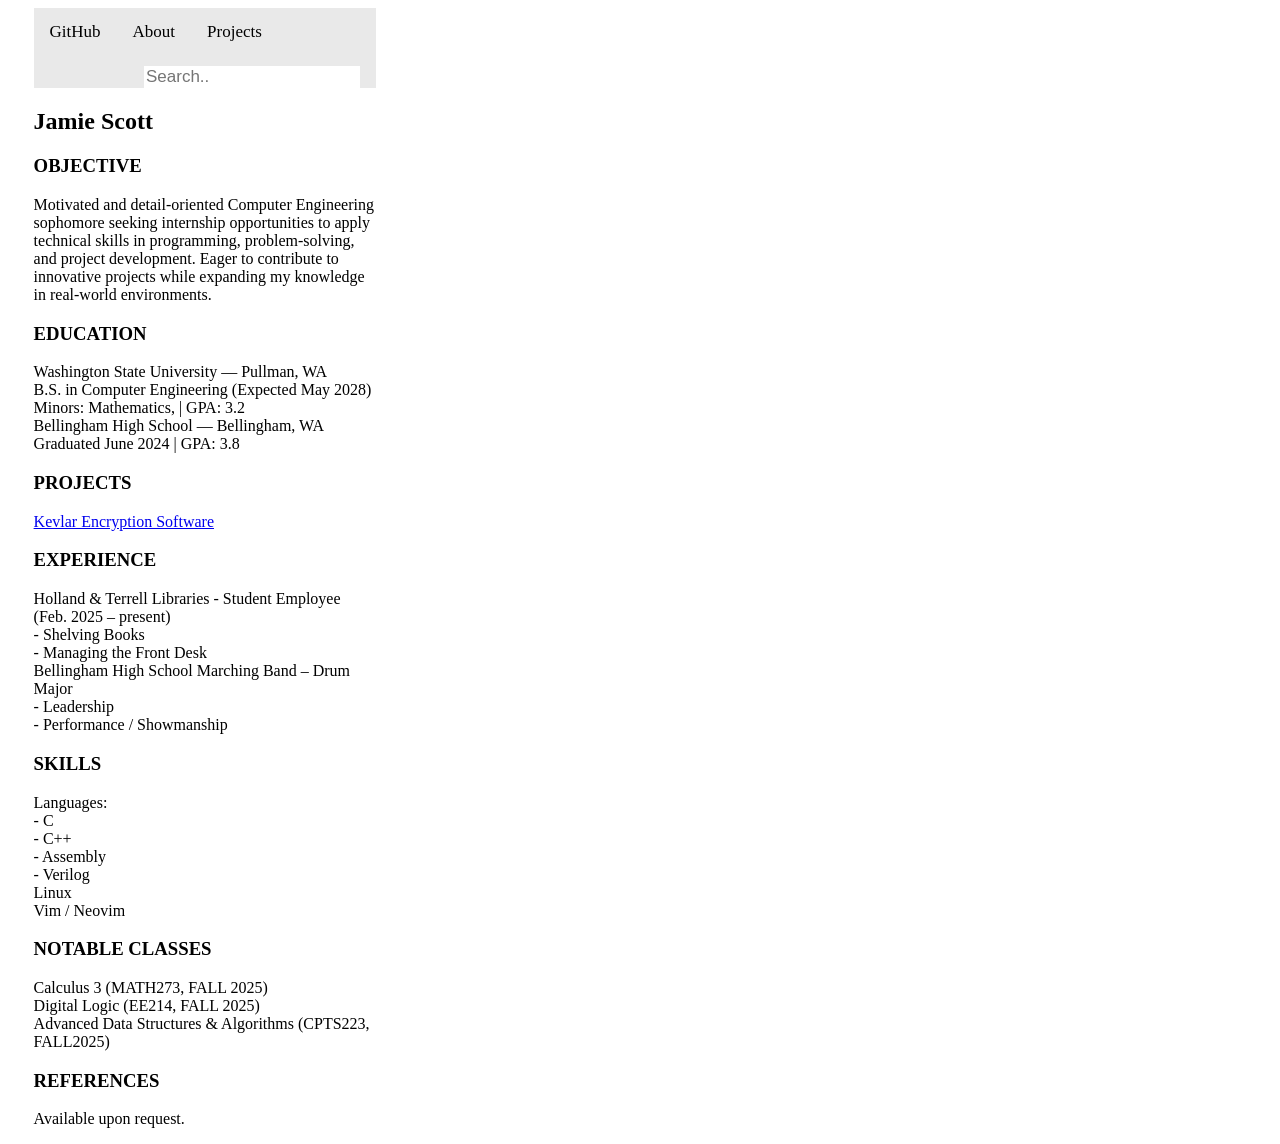
<file: index.html>
<!DOCTYPE html>

<html>

  <head>
    <title>Jamie Scott - Resume</title>
    <link rel="stylesheet" href="styling.css">
  </head>

  <body>
    <div class="topnav">
      <a href="https://github.com/mrthomaslibrary">GitHub</a>
      <a href="#pages/about">About</a>
      <a href="#pages/projects">Projects</a>
      <input type="text" placeholder="Search..">
    </div>
    <div class="title">
      <h2>Jamie Scott</h2>
    </div>

    <div class="objective">
      <h3>OBJECTIVE</h3>
      <p>Motivated and detail-oriented Computer Engineering sophomore seeking internship
      opportunities to apply technical skills in programming, problem-solving, and project
      development. Eager to contribute to innovative projects while expanding my knowledge in
      real-world environments.</p>
    </div>

    <div class="education">
    <h3>EDUCATION</h3>
    <p>Washington State University — Pullman, WA<br>
      B.S. in Computer Engineering (Expected May 2028)<br>
      Minors: Mathematics, | GPA: 3.2<br>
      Bellingham High School — Bellingham, WA<br>
      Graduated June 2024 | GPA: 3.8</p>
    </div>

    <div class="projects">
      <h3>PROJECTS</h3>
      <p><a href="https://github.com/mrthomaslibrary/kevlar-encryption">Kevlar Encryption Software</a></p>
    </div>

    <div class="experience">
      <h3>EXPERIENCE</h3>
      <p>Holland & Terrell Libraries - Student Employee (Feb. 2025 – present)<br>
        - Shelving Books<br>
        - Managing the Front Desk<br>
        Bellingham High School Marching Band – Drum Major<br>
        - Leadership<br>
        - Performance / Showmanship</p>
    </div>

  <div class="skills">
    <h3>SKILLS</h3>
    <p>Languages:<br>
      - C<br>
      - C++<br>
      - Assembly<br>
      - Verilog<br>
      Linux<br>
      Vim / Neovim</p>
  </div>

  <div class="classes">
    <h3>NOTABLE CLASSES</h3>
    <p>Calculus 3 (MATH273, FALL 2025)<br>
    Digital Logic (EE214, FALL 2025)<br>
    Advanced Data Structures & Algorithms (CPTS223, FALL2025)<br></p>
  </div>

  <div class="references">
    <h3>REFERENCES</h3>
    <p>Available upon request.</p>
  </div>
  </body>
</html>
</file>
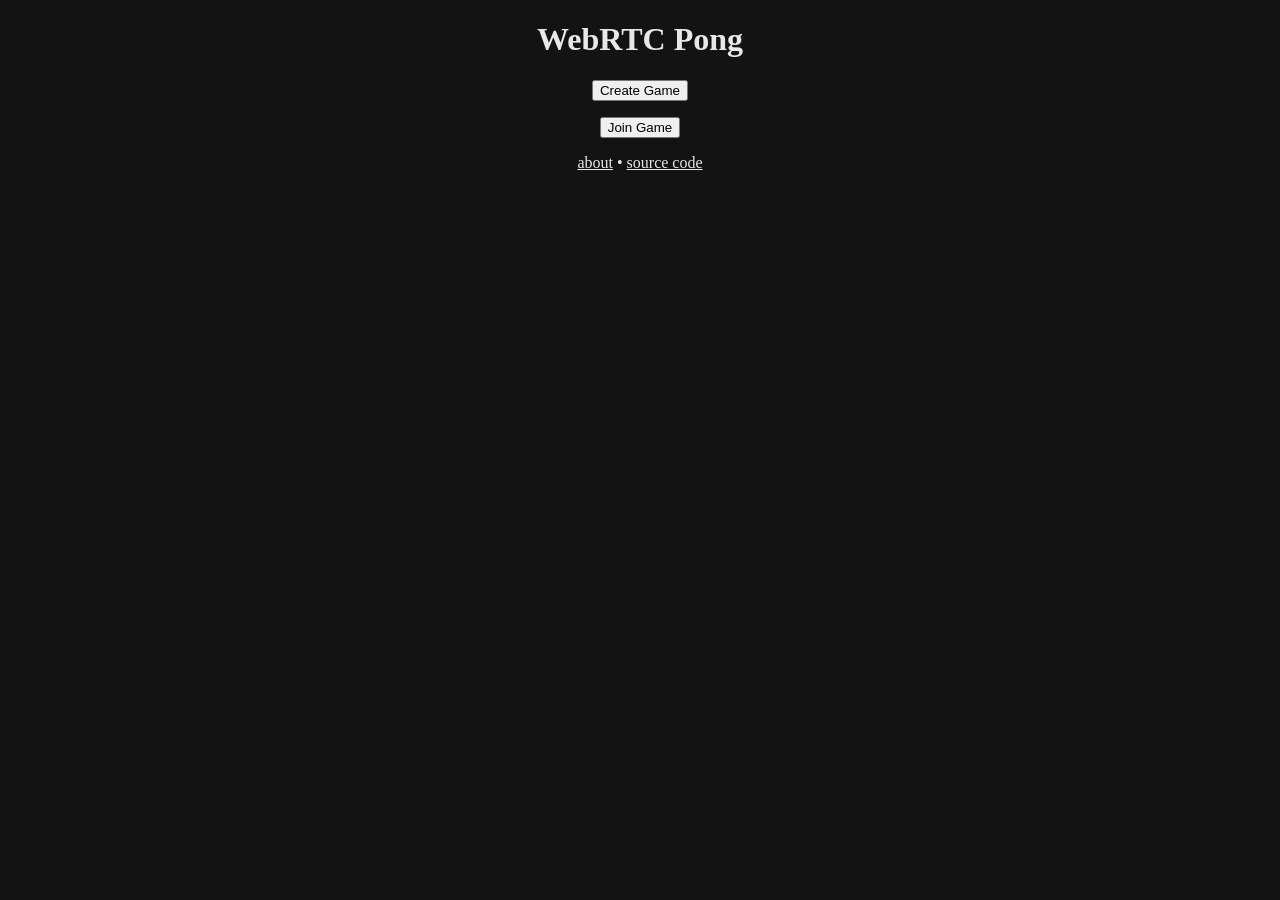
<file: pong.html>
<!doctype html>
<meta charset="utf-8">
<meta name=viewport content="width=device-width, initial-scale=1.0">
<title>WebRTC Pong - mitxela.com</title>
<style>
canvas{max-width:100%;max-height:98vh}
body{text-align:center;color:#e8e8e8;background:#131313}
pre{text-align:left}
a{color:#e8e8e8}
a:hover{color:red}

@keyframes flicker{
  0% {opacity:0}
  59%{opacity:0}
  60%{opacity:1}
  79%{opacity:1}
  80%{opacity:0}
  99%{opacity:0}
 100%{opacity:1}
}
h1 span{animation: flicker 0.5s linear both;}
@keyframes fade{
  0% {opacity:0}
 100%{opacity:1}
}
#box1 p{animation: fade 2s linear 2s both;}
</style>

<div id=box1>
<h1><span>W</span><span>e</span><span>b</span><span>R</span><span>T</span><span>C</span> <span>P</span><span>o</span><span>n</span><span>g</span></h1>
<p><button id="createBtn">Create Game</button>
<p><button id="joinBtn1">Join Game</button>
<p><a href=/projects/webrtc-pong>about</a> &bull; <a href=https://github.com/mitxela/webrtc-pong>source code</a>
</div>

<form id=box2 style='display:none;padding:20px;'>
Enter ID: <input id="conid" size=8>
<button id="joinBtn2">Join</button>
</form>

<div id=box3 style='display:none'>
<h2>ID: </h2>
Buffer Size: <select id=bufsize>
 <option value=Auto>Auto</option>
 <option value=1>1</option>
 <option value=2>2</option>
 <option value=3>3</option>
 <option value=4>4</option>
 <option value=5>5</option>
 <option value=6>6</option>
 <option value=7>7</option>
 <option value=8>8</option>
 <option value=9>9</option>
 <option value=10>10</option>
</select><p>
Difficulty: <span id=bspl></span><br><input id=ballspeed type=range min=2 max=20 value=8 oninput='bspl.textContent=this.value+" [ "+ ["boring","normal","crazy"][Math.floor(this.value/7)]+" ]"'>
</div>

<pre id=debuglog></pre>

<div id=box4 style='display:none'>
 <canvas id=game style="outline:1px solid;" width=800 height=600></canvas>
 <br><label><input type=checkbox id=showstats oninput="showstats=this.checked;statsbox.style.display=showstats?'block':'none'"> Show stats</label>
 <div id=statsbox style="position:relative">
  <pre id=stats style="display:inline-block;width:200px"></pre><br>
  <canvas id=ggrid style="position:absolute;" width=800 height=600></canvas>
  <canvas id=graph width=800 height=600></canvas>
 </div>
</div>

<script src=DC.js></script>
<script>
document.querySelectorAll('h1 span').forEach(a=>a.style.animationDelay=2*Math.random()+'s')

canvas=document.getElementById("game")
ctx=canvas.getContext("2d")
ctx.imageSmoothingEnabled=false;
ctx.shadowColor='#e8e8e8'
ctx.shadowBlur=8;
w=canvas.width;h=canvas.height

viewport = document.querySelector('meta[name="viewport"]');
graph=document.getElementById("graph").getContext("2d")
ggrid=document.getElementById("ggrid").getContext("2d")
showstats=document.getElementById("showstats").checked;
statsbox.style.display=showstats?'block':'none';
ballspeed.oninput()

host=false;
connected=false;
bufferSize = 3;
frameNumber = -bufferSize;

driftThreshold = 1 //ms
driftTrimFactor = 0.1 //
stacksize=5 // averaging period for ping/lead times

frameLength = 1000/60 //1000/FPS target
nextFrame=0
lastAnimationFrame=0;
synctick=0;

version=1 // increment whenever the game logic changes

myInputs=[]
yoInputs=[]
rollbackState={}
rollbackInputs=[]
yoInputLastDir=0;

scaleFactor=1
paddleH=60
paddleW=20
ballSize=20
edgeGuard=paddleH/2+ballSize/2
left ={y:h/2,x:20}
right={y:h/2,x:w-20}
grabY = 0; //mouse input

scoreLeft=0
scoreRight=0

ballStartSpeed=4;
ball={x:0,y:-20,speed:0,hspeed:0,vspeed:0}

function objcopy(o){
  let copy = {}
  for (var a in o) {
    if (o.hasOwnProperty(a)) copy[a] = o[a];
  }
  return copy
}
function storeRollbackState(){
  rollbackState = {frame:myInputs[0].frame, seed, scoreLeft, scoreRight, ball:objcopy(ball), leftY:left.y, rightY:right.y}
}
function loadRollbackState(){
  left.y=rollbackState.leftY
  right.y=rollbackState.rightY
  seed=rollbackState.seed
  scoreLeft=rollbackState.scoreLeft
  scoreRight=rollbackState.scoreRight
  ball=objcopy(rollbackState.ball)
}


// Animation frame FPS could be different at each end, so don't rely on it for any timing.
draw=function(t){
  ctx.clearRect( 0,0,w,h)

  if (frameNumber<88) {
    for (let i=0;i<frameNumber/8;i++) ctx.fillRect( w/2-5,13+i*27, 10,10),ctx.fillRect( w/2-5,580-i*27, 10,10)
  } else {
    ctx.fillRect( left.x - paddleW/2, left.y - paddleH/2, paddleW, paddleH)
    ctx.fillRect( right.x - paddleW/2, right.y - paddleH/2, paddleW, paddleH)
    ctx.fillRect( ball.x-ballSize/2,ball.y-ballSize/2, ballSize, ballSize )
    for (let i=13;i<h;i+=27) ctx.fillRect( w/2-5,i, 10,10)
    drawScore(w/2-45,scoreLeft,1)
    drawScore(w/2+55,scoreRight)
  }
  if (showstats) doStats(t)

  if (connected) requestAnimationFrame(draw)
  lastAnimationFrame=t
}
ctx.fillStyle='#e8e8e8'
var font=new Image();
font.src="[data-uri]"+btoa("\0\xe8\xe8\xe8\xff\xff")+"/yH5BAEAAAEALAAAAAAeAAUAAAIdhANom+x/WphJWTRp23h7WIEdloUaGWnpozItVQAAOw==";

function drawScore(x,score,alignRight){
  let t=score.toString(), offset=alignRight?t.length*40:0;
  for (var c in t) {
    ctx.drawImage(font, (t[c].charCodeAt(0)-0x30)*3, 0, 3,5,x+c*40-offset,20,30,50)
  }
}

seed= Math.floor(Math.random()*0xFFFFFFFF);
function rng() {
  var t = seed += 0x6D2B79F5;
  t = Math.imul(t ^ t >>> 15, t | 1);
  t ^= t + Math.imul(t ^ t >>> 7, t | 61);
  return ((t ^ t >>> 14) >>> 0) / 4294967296;
}

function resetBall(){
  // choose a random angle in a 90deg cone facing one of the players
  let angle, pi=Math.PI;
  angle= rng()*pi/2-pi/4;
  if (rng()>0.5) angle+=pi;

  ball.x=w/2
  ball.y=h/2
  ball.speed=ballStartSpeed
  ball.hspeed = Math.cos(angle)*ball.speed
  ball.vspeed = Math.sin(angle)*ball.speed
}


timePair={t1:null,t2:null} // of last received packet
pingStack=[]
leadStack=[]
function send(o){
  o.t1 = timePair.t1
  o.t2 = timePair.t2
  o.tSend=performance.now()
  DC.send(o)
}
function avg(a){
  return a.reduce((x,y)=>x+y)/a.length
}

setup = {
  onopen: function(){
    connected=true;
    requestAnimationFrame(draw)
    debuglog.style.display='none';
    box1.style.display='none';
    box2.style.display='none';
    box3.style.display='none';
    box4.style.display='block';

    if (!host) {
      send({type:"version", version})
    }
  },
  onclose: function(){
    connected=false;
    debuglog.innerHTML = '[ disconnected &mdash; refresh to play again ]'
    debuglog.style.display='inline-block';

  },
  onmessage:function(e) {
    let ping, recTime = performance.now()
    var data = JSON.parse(e.data)
    timePair = {t1:data.tSend, t2:recTime}

    if (data.t1) {
      let t1=data.t1, t2=data.t2, t3=data.tSend, t4 = recTime;
      ping = t4-t1 - (t3-t2);
      pingStack.push(ping)
      if (pingStack.length>stacksize) pingStack.shift()
    }

    if (data.type) switch (data.type) {
      case "version":
        if (data.version != version) {
          if (host) send({type:"version", version}) //force the other player to also throw this error
          alert("Version mismatch! Please refresh the page and try again")
          DC.dc.close()
        } else send({type:"SYN"})
        break;
      case "SYN":
        send({type:"SYNACK"})
        break;
      case "SYNACK":
        // repeatedly send start condition to establish average ping time
        if (pingStack.length < stacksize) send({type:"SYN"})
        else {
          pingStack.shift() // The first is usually unrepresentative, throw away
          let halftrip = avg(pingStack)/2

          bufferSize = (bufsize.value=="Auto") ? Math.min(5,Math.ceil(halftrip/frameLength)) : Number(bufsize.value);
          initBuffer()
          ballStartSpeed = Number(ballspeed.value)

          send({type:"ACK", seed, bufferSize, ballStartSpeed})

          // wait for half the roundtrip time before starting the first frame
          nextFrame = performance.now() + halftrip
          setTimeout(processFrame, nextFrame - performance.now())
        }
        break;
      case "ACK":
        seed=data.seed
        bufferSize = data.bufferSize
        ballStartSpeed = data.ballStartSpeed
        nextFrame = performance.now()
        initBuffer()
        processFrame()
        break;
      case "input":

        if (rollbackInputs.length) {
          let myInput = rollbackInputs.shift()
          let yoInput = data.input
          loadRollbackState()

          if (yoInput.frame != myInput.frame) console.log("sync error waah",myInput.frame,yoInput.frame)

          processGameLogic(myInput,yoInput)
          storeRollbackState()

          // from here, run the rest of the buffer again
          yoInputLastDir = yoInput.dir

          for (let i=0;i<rollbackInputs.length;i++) {
            processGameLogic( rollbackInputs[i], {dir:yoInputLastDir} )
          }

        } else {
          yoInputs.push(data.input)
        }
        // check/adjust timing
        //input packet contains estimate until next frame
        let otherNextFrame = recTime -ping/2 + data.delay
        let frameDifference = (frameNumber-1 -data.input.frame)*frameLength
        let leadTime = nextFrame - otherNextFrame - frameDifference;
        leadStack.push(leadTime)
        if (leadStack.length>stacksize) leadStack.shift()

        break;
    }
  }
}

function initBuffer(){
  frameNumber = -bufferSize;
  for (let i=0;i<bufferSize;i++) {
    myInputs.push( { frame:frameNumber, dir:0 } )
    yoInputs.push( { frame:frameNumber, dir:0 } )
    frameNumber++
  }
}
function processFrame(){

  let yoInput,myInput;
  if (yoInputs.length==0) {
    if (rollbackInputs.length>=10){
      //give up and delay
      nextFrame += 1
      if (connected) setTimeout(processFrame,1)
      return
    }
    if (rollbackInputs.length==0) {
      //commence rollback
      storeRollbackState()
    } 
    rollbackInputs.push(myInputs[0])

    yoInput = {frame:myInputs[0].frame, dir:yoInputLastDir}

  } else {
    yoInput = yoInputs.shift()
    yoInputLastDir = yoInput.dir
  }

  myInput = myInputs.shift()

  if (myInput.frame != yoInput.frame) {console.log("SYNC ERROR AHHH", myInput,yoInput); return}

  processGameLogic(myInput,yoInput)

  // take input and add to stack
  myinput = { frame:frameNumber, dir:grabY*scaleFactor }
  grabY = 0;
  myInputs.push( myinput )

  // timing drift correction - should this be before or after transmitting?
  if (leadStack.length==stacksize) {
    let lead = -avg(leadStack)
    if (lead>driftThreshold) { //we are running fast
       nextFrame += Math.min(lead*driftTrimFactor, frameLength)
    }
  }

  frameNumber++
  nextFrame += frameLength

  let now = performance.now()
  if (nextFrame<now) {
    //console.log('timing disrupted')
    nextFrame=now
  }
  let delay = nextFrame - now

  // send inputs to other
  send({type:"input", input:myinput, delay})

  let framesync = now-lastAnimationFrame-synctick;
  if (framesync<2 || framesync>15) synctick=-4;
  else synctick=0

  if (connected) setTimeout(processFrame, delay + synctick)
}

function processGameLogic(myInput,yoInput){
  let oldlefty=left.y, oldrighty=right.y

  if (host) { processPlayer(left, myInput); processPlayer(right, yoInput); }
  else      { processPlayer(left, yoInput); processPlayer(right, myInput); }

  if (myInput.frame==102) resetBall(); //end of intro animation

  let impulses = Math.ceil(ball.speed), step=1/impulses;
  for (let i=0;i<impulses;i++) {

    ball.x += ball.hspeed*step;
    ball.y += ball.vspeed*step;

    // bounce off top and bottom
    if ((ball.y>h-10 && ball.vspeed>0 )
     || (ball.y<10   && ball.vspeed<0 )) ball.vspeed =-ball.vspeed;

    // check for face collision with paddle
    if (Math.round(ball.x-ballSize/2) == Math.round(left.x+paddleW/2-1) && vcollision(left)) {
      //reflect based on position
      ball.speed++
      let angle = Math.atan2(ball.y-left.y, 15)
      ball.hspeed = Math.cos(angle)*ball.speed
      ball.vspeed = Math.sin(angle)*ball.speed
      ball.x++
    }
    else if (Math.round(ball.x+ballSize/2) == Math.round(right.x-paddleW/2+1) && vcollision(right)) {
      ball.speed++
      let angle = Math.atan2(ball.y-right.y, -15)
      ball.hspeed = Math.cos(angle)*ball.speed
      ball.vspeed = Math.sin(angle)*ball.speed
      ball.x--
    }
    else if (ball.x-ballSize/2 < left.x+paddleW/2-1 && vcollision(left)) {
      ball.vspeed = -ball.vspeed
      if (ball.y<oldlefty) ball.y=left.y-paddleH/2-ballSize/2;
      else ball.y=left.y+paddleH/2+ballSize/2;
    }
    else if (ball.x+ballSize/2 > right.x-paddleW/2+1 && vcollision(right)) {
      ball.vspeed = -ball.vspeed
      if (ball.y<oldrighty) ball.y=right.y-paddleH/2-ballSize/2;
      else ball.y=right.y+paddleH/2+ballSize/2;
    }
  }

  if (ball.x<-ballSize) scoreRight++,resetBall()
  if (ball.x>w+ballSize) scoreLeft++,resetBall()
}

function processPlayer(p, input){
  p.y += input.dir;
  if (p.y > h-edgeGuard) p.y = h-edgeGuard;
  if (p.y <   edgeGuard) p.y = edgeGuard;
}

function vcollision(p){
  return (ball.y-ballSize/2 < p.y+paddleH/2 && ball.y+ballSize/2 > p.y-paddleH/2)
}

DC.log=function(...e) {
  console.log(...e)
  e[1]=JSON.stringify(e[1])
  document.getElementById("debuglog").innerHTML += e.join(" ")+"\n"
}
createBtn.onclick = function() {
  DC.host( setup, id=> {
    document.querySelector('#box3 h2').innerHTML = 'ID: '+ id
  });
  box3.style.display='block'
  box1.style.display='none'
  host=true;
}

joinBtn1.onclick = function(){
  box2.style.display='block'
  box1.style.display='none'
  conid.value = DC.id ? DC.id:"";
  conid.focus()
}
joinBtn2.onclick = function(){
  DC.join( parseInt(conid.value), setup );
  box2.innerHTML='Connecting...'
  return false
}




canvas.onmousedown=function(e){
  let sy = e.pageY
  e.preventDefault()
  e.stopPropagation()

  document.onmousemove=function(e){
    grabY += e.pageY - sy
    sy = e.pageY
  }
  document.onmouseup=function(e){
    document.onmouseup=null;
    document.onmousemove=null;
  }
}

touches=[];
canvas.ontouchstart=function(e){
  e.preventDefault()
  for (let i =e.changedTouches.length;i--;){
    let t={sy:e.changedTouches[i].pageY}
    touches[e.changedTouches[i].identifier]=t;
  }
}
canvas.ontouchmove=function(e){
  e.preventDefault()
  for (let i=e.changedTouches.length;i--;){
     let t=touches[e.changedTouches[i].identifier];
     grabY += (e.changedTouches[i].pageY - t.sy)
     t.sy=e.changedTouches[i].pageY;
  }
  if (e.touches.length>2) { //3-finger touch to reset zoom level
    viewport.content = 'initial-scale=1';
    viewport.content = 'width=device-width';
  }
}

window.onload=window.onresize=function(){
  scaleFactor=Math.max(1,w/(window.innerWidth-16),h/(window.innerHeight*0.98))
}



///// stats /////
rateAveragingPeriod=6;

animFrameRate=0;
animFrameRateSample=0;
animFrameRateCount=0;
gameFrameRate=0;
gameFrameSample=0;
gameFrameCount=0;
needle=50;

ggrid.strokeStyle="rgba(255,255,255,0.2)"
function drawgrid(x,y,w,h,linespace,zero){
  ggrid.beginPath()
  for (let i=x;i<=x+w;i+=linespace) {
    ggrid.moveTo(i,y)
    ggrid.lineTo(i,y+h)
  }
  for (let j=y;j<=y+h;j+=linespace) {
    ggrid.moveTo(x,  j)
    ggrid.lineTo(x+w,j)
  }
  ggrid.stroke()
  ggrid.beginPath()
  ggrid.moveTo(x,y+h+zero)
  ggrid.lineTo(x+w,y+h+zero)
  ggrid.stroke()
}
function newGraph(name, col, y, h, zero, gridsize){
  var pos = y+h +zero
  var lastY=0;
  if (gridsize) drawgrid(50,y,700,h,gridsize, zero)
  ggrid.fillStyle=col
  ggrid.fillText(name,gridsize?55:140,y-6)

  return function( Y ){
    graph.strokeStyle=col
    graph.beginPath()
    graph.moveTo(needle,lastY +pos)
    graph.lineTo(needle+1,Y +pos)
    graph.stroke()
    lastY=Y
  }
}

plotLead = newGraph("lag / lead (ms)", "green", 20, 180, -90, 20)
plotBuff = newGraph("buffer", "cyan", 220, 50, 0, 10)
plotRolb = newGraph("rollback buffer", "red", 220, 50, 0)
plotSnTc = newGraph("synctick", "teal", 290,40, 0, 20)
plotPing = newGraph("ping (ms)", "white", 350, 140, 0, 20)
plotSync = newGraph("framesync (ms)", "orange", 350,140,-20)

function doStats(t){
  animFrameRateCount+=(t-lastAnimationFrame);
  if (++animFrameRateSample >= rateAveragingPeriod) {
    animFrameRate = rateAveragingPeriod*1000/animFrameRateCount
    animFrameRateCount=0
    animFrameRateSample=0
    if (nextFrame>gameFrameCount) {
      gameFrameRate = (frameNumber-gameFrameSample)*1000/(nextFrame-gameFrameCount)
      gameFrameCount = nextFrame
      gameFrameSample = frameNumber
    }
  }

  let lead = leadStack.length? avg(leadStack) : 0;
  let ping = pingStack.length? avg(pingStack) : 0;

  graph.clearRect(needle,0,4,600)

  plotLead(lead)
  plotBuff(-yoInputs.length*5)
  plotRolb(-rollbackInputs.length*5)
  plotSnTc(synctick*3)
  plotPing(-ping)
  plotSync(Math.min(20,(t-nextFrame)*5))

  if (++needle>=750) needle=50

  let p="ping: " +ping.toFixed(3) + "ms\n"
       +"lead: " +lead.toFixed(3) + "ms\n"
       +"framesync: "+(nextFrame-t).toFixed(3)+"ms\n"
       +"Display FPS: "+animFrameRate.toFixed(3)
       +"\nGame FPS: "+gameFrameRate.toFixed(3)
       +"\nbuffer: "+"\u25a0 ".repeat(yoInputs.length);
  if (yoInputs.length<bufferSize) p+="\u25a1 ".repeat(bufferSize-yoInputs.length)
  p+= "\nrollback buffer: "+ (rollbackInputs.length?"\u25a0 ".repeat(rollbackInputs.length):"");
  document.getElementById("stats").innerHTML = p
}



</script>
</file>
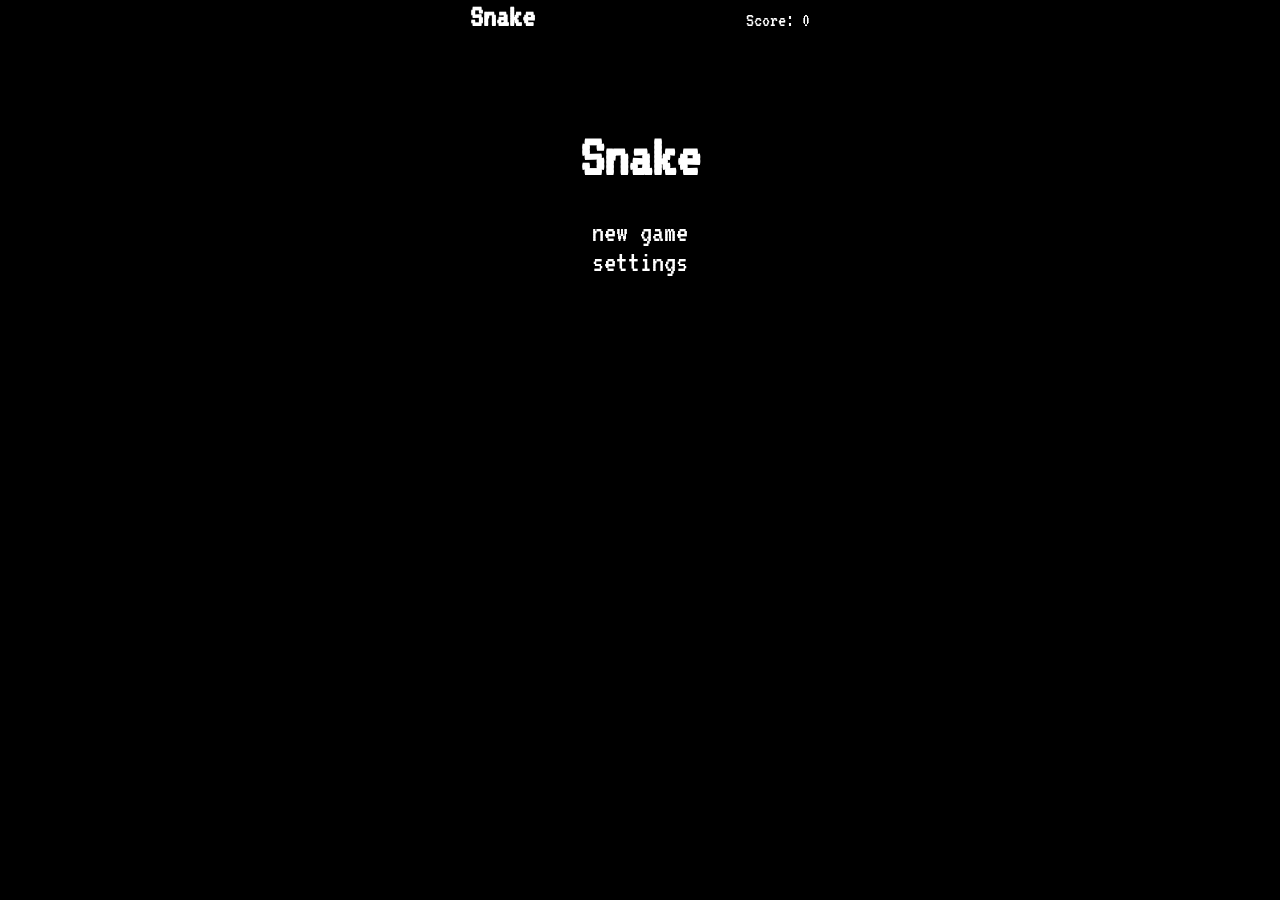
<file: snake.html>
<!DOCTYPE HTML>
<html>

<head>
<meta charset="UTF-8">
<title>Snake</title>
<style type="text/css">
            @import url("https://fonts.googleapis.com/css?family=VT323");
            
            ::selection {color:#FFFFFF; background:transparent;}
            ::-moz-selection {color:#FFFFFF; background:transparent;}
            
            *{
                margin: 0;
                padding: 0;
                font-family: "VT323";
            }
            body{
                background-color: #000000;
            }
            .wrap{
                margin-left: auto;
                margin-right: auto;
            }
            header{
                width: 340px;
                font-size: 0;
            }
            canvas{
                display: none;
                border-style: solid;
                border-width: 10px;
                border-color: #FFFFFF;
            }
            canvas:focus{
                outline: none;
            }
            
            /* Top Styles */
            h1{
                display: inline-block;
                width: 100px;
                font-size: 32px;
                color: #FFFFFF;
            }
            .score{
                display: inline-block;
                width: 240px;
                font-size: 20px;
                color: #FFFFFF;
                text-align: right;
            }
            .score_value{
                font-size: inherit;
            }
            
            
            
            /* All screens style */
            #gameover a, #setting a, #menu a{
                display: block;
            }
       
            #gameover a, #setting a:hover, #menu a:hover{
                cursor: pointer;
            }
            
            #gameover a:hover::before, #setting a:hover::before, #menu a:hover::before{
                content: ">";
                margin-right: 10px;
            }
            
            /* Menu Screen Style */
            #menu{
                display: block;
                width: 340px;
                padding-top: 95px;
                padding-bottom: 95px;
                font-size: 40px;
                margin-left: auto;
                margin-right: auto;
                text-align: center;
                color: #FFF;
            }
            
            #menu h2{
                -webkit-animation: logo-ani 1000ms linear infinite;
                        animation: logo-ani 1000ms linear infinite;
                margin-bottom: 30px;
                
            }
            
            #menu a{
                font-size: 30px;
            }
            
            @-webkit-keyframes logo-ani{
               50%{-webkit-transform: scale(1.3,1.3);}
              100%{-webkit-transform: scale(1.0,1.0);}
            }

            @keyframes logo-ani{
               50%{transform: scale(1.3,1.3);}
              100%{transform: scale(1.0,1.0);}
            }
            
            
            /* Game Over Screen Style */
            
            #gameover{
                display: none;
                width: 340px;
                padding-top: 95px;
                padding-bottom: 95px;
                margin-left: auto;
                margin-right: auto;
                text-align: center;
                font-size: 30px;
                color: #FFF;
            }
            
            #gameover p{
                margin-top: 25px;
                font-size: 20px;
            }
            
            /* Settings Screen Style */
            #setting{
                display: none;
                width: 340px;
                margin-left: auto;
                margin-right: auto;
                padding-top: 85px;
                padding-bottom: 85px;
                font-size: 30px;
                color: #FFF;
                text-align: center;
            }
            
            #setting h2{
                margin-bottom: 15px;
            }
            
            #setting p{
                margin-top: 10px;
            }
            
            #setting input{
                display:none;
            }
            
            #setting label{
                cursor: pointer;
            }
            
            #setting input:checked + label{
                background-color: #FFF;
                color: #000;
            }
</style>

<body>
	
<header class="wrap">
                <h1>Snake</h1>
                <p class="score">Score: <span id="score_value">0</span></p>
            </header>
            <canvas class="wrap" id="snake" width="320" height="320" tabindex="1"></canvas>
        
            <!-- Game Over Screen -->
            <div id="gameover">
                <h2>Game Over</h2>
                <p>press <span style="background-color: #FFFFFF; color: #000000">space</span> to begin a</p>
                <a id="newgame_gameover">new game</a>
                <a id="setting_gameover">settings</a>
            </div>
        
            <!-- Setting screen -->
            <div id="setting">
                <h2>Settings</h2>
                
                <a id="newgame_setting">new game</a>
                
                <p>Speed:
                    <input id="speed1" type="radio" name="speed" value="120" checked/>
                    <label for="speed1">Slow</label>
                    <input id="speed2" type="radio" name="speed" value="75"/>
                    <label for="speed2">Normal</label>
                    <input id="speed3" type="radio" name="speed" value="35"/>
                    <label for="speed3">Fast</label>
                </p>
                
                <p>Wall:
                    <input id="wallon" type="radio" name="wall" value="1" checked/>
                    <label for="wallon">On</label>
                    <input id="walloff" type="radio" name="wall" value="0"/>
                    <label for="walloff">Off</label>
                </p>

            </div>
        
            <!-- Main Menu Screen -->
            <div id="menu">
                <h2>Snake</h2>

                <a id="newgame_menu">new game</a>
                <a id="setting_menu">settings</a>
            </div>

	
	

<script type="text/javascript">

(function(){  
    /////////////////////////////////////////////////////////////
    
    // Canvas & Context
    var canvas;
    var ctx;
    
    // Snake
    var snake;
    var snake_dir;
   var snake_next_dir;
    var snake_speed;
    
    // Food
    var food = {x: 0, y: 0};
    
    // Score
    var score;
    
    // Wall
    var wall;
    
    // HTML Elements
    var screen_snake;
    var screen_menu;
    var screen_setting;
    var screen_gameover;
    var button_newgame_menu;
    var button_newgame_setting;
    var button_newgame_gameover;
    var button_setting_menu;
    var button_setting_gameover;
    var ele_score;
    var speed_setting;
    var wall_setting;
    
    /////////////////////////////////////////////////////////////

    var activeDot = function(x, y){
        ctx.fillStyle = "#FFFFFF";
        ctx.fillRect(x * 10, y * 10, 10, 10);
    }
    
    
    /////////////////////////////////////////////////////////////

    var changeDir = function(key){
        
        if(key == 38 && snake_dir != 2){
            snake_next_dir = 0;
        }else{
        
        if (key == 39 && snake_dir != 3){
            snake_next_dir = 1;
        }else{
        
        if (key == 40 && snake_dir != 0){
            snake_next_dir = 2;
        }else{
            
        if(key == 37 && snake_dir != 1){
            snake_next_dir = 3;
        } } } }
        
    }
    
    /////////////////////////////////////////////////////////////

    var addFood = function(){
        food.x = Math.floor(Math.random() * ((canvas.width / 10) - 1));
        food.y = Math.floor(Math.random() * ((canvas.height / 10) - 1));
        for(var i = 0; i < snake.length; i++){
            if(checkBlock(food.x, food.y, snake[i].x, snake[i].y)){
                addFood();
            }
        }
    }
    
    /////////////////////////////////////////////////////////////

    var checkBlock = function(x, y, _x, _y){
        return (x == _x && y == _y) ? true : false;
    }
    
    /////////////////////////////////////////////////////////////
    
    var altScore = function(score_val){
        ele_score.innerHTML = String(score_val);
    }
    
    /////////////////////////////////////////////////////////////

    var mainLoop = function(){
        
            var _x = snake[0].x;
            var _y = snake[0].y;
      snake_dir = snake_next_dir;

            // 0 - Up, 1 - Right, 2 - Down, 3 - Left
            switch(snake_dir){
                case 0: _y--; break;
                case 1: _x++; break;
                case 2: _y++; break;
                case 3: _x--; break;
            }

            snake.pop();
            snake.unshift({x: _x, y: _y});

        
        // --------------------

        // Wall
        
            if(wall == 1){
            // On
                if (snake[0].x < 0 || snake[0].x == canvas.width / 10 || snake[0].y < 0 || snake[0].y == canvas.height / 10){
                    showScreen(3);
                    return;
                }
            }else{
            // Off
                for(var i = 0, x = snake.length; i < x; i++){
                    if(snake[i].x < 0){
                        snake[i].x = snake[i].x + (canvas.width / 10);
                    }
                    if(snake[i].x == canvas.width / 10){
                        snake[i].x = snake[i].x - (canvas.width / 10);
                    }
                    if(snake[i].y < 0){
                        snake[i].y = snake[i].y + (canvas.height / 10);
                    }
                    if(snake[i].y == canvas.height / 10){
                        snake[i].y = snake[i].y - (canvas.height / 10);
                    }
                }
            }
        
        // --------------------
    
        // Autophagy death
            for(var i = 1; i < snake.length; i++){
                if (snake[0].x == snake[i].x && snake[0].y == snake[i].y){
                    showScreen(3);
                    return;
                }
            }
      
        // --------------------
        
      // Eat Food
            if(checkBlock(snake[0].x, snake[0].y, food.x, food.y)){
                snake[snake.length] = {x: snake[0].x, y: snake[0].y};
                score += 1;
                altScore(score);
                addFood();
                activeDot(food.x, food.y);
            }
        
        // --------------------

            ctx.beginPath();
            ctx.fillStyle = "#000000";
            ctx.fillRect(0, 0, canvas.width, canvas.height);
        
        // --------------------

            for(var i = 0; i < snake.length; i++){
                activeDot(snake[i].x, snake[i].y);
            }
        
        // --------------------

            activeDot(food.x, food.y);
        
    // Debug
    //document.getElementById("debug").innerHTML = snake_dir + " " + snake_next_dir + " " + snake[0].x + " " + snake[0].y;    

            setTimeout(mainLoop, snake_speed);
    }
    
    /////////////////////////////////////////////////////////////

    var newGame = function(){
        
        showScreen(0);
        screen_snake.focus();
      
        snake = [];
        for(var i = 4; i >= 0; i--){
            snake.push({x: i, y: 15});
        }
      
        snake_next_dir = 1;
        
        score = 0;
        altScore(score);
        
        addFood();
        
        canvas.onkeydown = function(evt) {
            evt = evt || window.event;
            changeDir(evt.keyCode);
        }
        mainLoop();
                
    }
    
    /////////////////////////////////////////////////////////////
    
    // Change the snake speed...
    // 150 = slow
    // 100 = normal
    // 50 = fast
    var setSnakeSpeed = function(speed_value){
        snake_speed = speed_value;
    }
    
    /////////////////////////////////////////////////////////////
    var setWall = function(wall_value){
        wall = wall_value;
        if(wall == 0){screen_snake.style.borderColor = "#606060";}
        if(wall == 1){screen_snake.style.borderColor = "#FFFFFF";}
    }
     
    /////////////////////////////////////////////////////////////
    
    // 0 for the game
    // 1 for the main menu
    // 2 for the settings screen
    // 3 for the game over screen
    var showScreen = function(screen_opt){
        switch(screen_opt){
                
            case 0:  screen_snake.style.display = "block";
                     screen_menu.style.display = "none";
                     screen_setting.style.display = "none";
                     screen_gameover.style.display = "none";
                     break;
                
            case 1:  screen_snake.style.display = "none";
                     screen_menu.style.display = "block";
                     screen_setting.style.display = "none";
                     screen_gameover.style.display = "none";
                     break;
                
            case 2:  screen_snake.style.display = "none";
                     screen_menu.style.display = "none";
                     screen_setting.style.display = "block";
                     screen_gameover.style.display = "none";
                     break;
                
            case 3: screen_snake.style.display = "none";
                    screen_menu.style.display = "none";
                    screen_setting.style.display = "none";
                    screen_gameover.style.display = "block";
                    break;
        }
    }
        
    /////////////////////////////////////////////////////////////
        
    window.onload = function(){
        
        canvas = document.getElementById("snake");
        ctx = canvas.getContext("2d");
               
            // Screens
            screen_snake = document.getElementById("snake");
            screen_menu = document.getElementById("menu");
            screen_gameover = document.getElementById("gameover");
            screen_setting = document.getElementById("setting");
        
            // Buttons
            button_newgame_menu = document.getElementById("newgame_menu");
            button_newgame_setting = document.getElementById("newgame_setting");
            button_newgame_gameover = document.getElementById("newgame_gameover");
            button_setting_menu = document.getElementById("setting_menu");
            button_setting_gameover = document.getElementById("setting_gameover");
        
            // etc
            ele_score = document.getElementById("score_value");
            speed_setting = document.getElementsByName("speed");
            wall_setting = document.getElementsByName("wall");
        
        // --------------------

        button_newgame_menu.onclick = function(){newGame();};
        button_newgame_gameover.onclick = function(){newGame();}; 
        button_newgame_setting.onclick = function(){newGame();}; 
        button_setting_menu.onclick = function(){showScreen(2);};
        button_setting_gameover.onclick = function(){showScreen(2)};

        setSnakeSpeed(150);
        setWall(1);

        showScreen("menu");
        
        // --------------------
        // Settings
        
            // speed
            for(var i = 0; i < speed_setting.length; i++){
                speed_setting[i].addEventListener("click", function(){
                    for(var i = 0; i < speed_setting.length; i++){
                        if(speed_setting[i].checked){
                            setSnakeSpeed(speed_setting[i].value);
                        }
                    }
                });
            }
        
            // wall
            for(var i = 0; i < wall_setting.length; i++){
                wall_setting[i].addEventListener("click", function(){
                    for(var i = 0; i < wall_setting.length; i++){
                        if(wall_setting[i].checked){
                            setWall(wall_setting[i].value);
                        }
                    }
                });
            }

        document.onkeydown = function(evt){
            if(screen_gameover.style.display == "block"){
                evt = evt || window.event;
                if(evt.keyCode == 32){
                    newGame();
                }
            }
        }
    }

})();


  </script>
	
<script>"use strict";var wprRemoveCPCSS=function wprRemoveCPCSS(){var elem;document.querySelector('link[data-rocket-async="style"][rel="preload"]')?setTimeout(wprRemoveCPCSS,200):(elem=document.getElementById("rocket-critical-css"))&&"remove"in elem&&elem.remove()};window.addEventListener?window.addEventListener("load",wprRemoveCPCSS):window.attachEvent&&window.attachEvent("onload",wprRemoveCPCSS);</script><script type="text/javascript">
  window._taboola = window._taboola || [];
  _taboola.push({article:'auto'});
  !function (e, f, u, i) {
    if (!document.getElementById(i)){
      e.async = 1;
      e.src = u;
      e.id = i;
      f.parentNode.insertBefore(e, f);
    }
  }(document.createElement('script'),
  document.getElementsByTagName('script')[0],
  '//cdn.taboola.com/libtrc/pythoncentral/loader.js',
  'tb_loader_script');
  if(window.performance && typeof window.performance.mark == 'function')
    {window.performance.mark('tbl_ic');}
</script><script type="text/javascript">
        window._taboola = window._taboola || [];
        _taboola.push({
          mode: 'thumbnails-b',
          container: 'taboola-below-article-thumbnails',
          placement: 'Below Article Thumbnails',
          target_type: 'mix'
        });
      </script><script type="text/javascript">
    window._taboola = window._taboola || [];
    _taboola.push({flush: true});
  </script><noscript><link data-avlabs-exclude-css="1"  rel="stylesheet" href="https://fonts.googleapis.com/css?family=PT%20Sans%7CLato%3A400%2C700%2C400italic%2C700italic%7COswald%3A400%2C700&display=swap" /><link data-avlabs-exclude-css="1"  rel="stylesheet" href="https://www.html5canvastutorials.com/wp-content/cache/min/1/ab18f1b535c8d0122f2764ebbf10fcb0.css" media="all" data-minify="1" /><link data-avlabs-exclude-css="1"  rel="stylesheet" href="/libraries/codeMirror/lib/codemirror.css"></noscript></body>
</file>
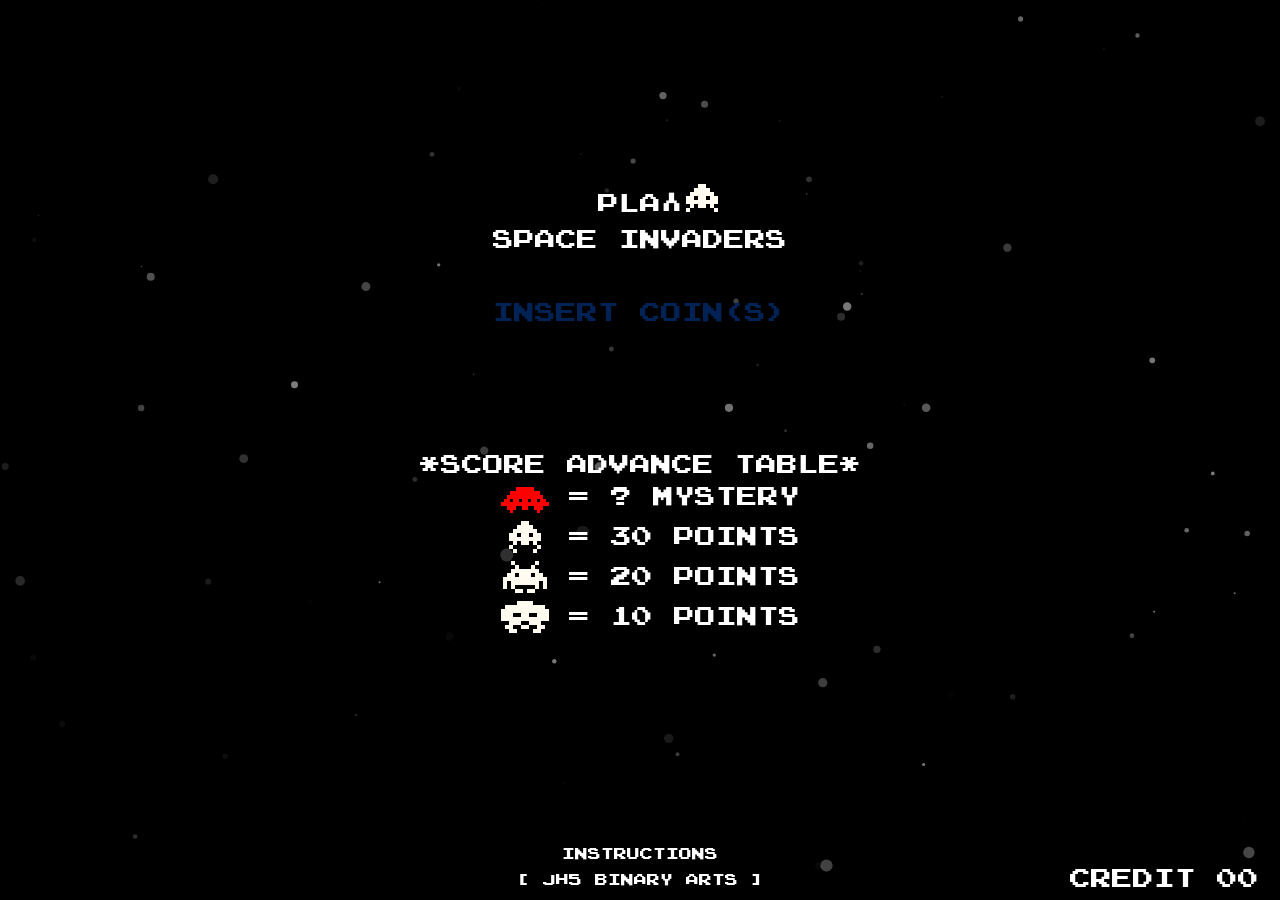
<file: spaceInvaders.html>
<!DOCTYPE html>
<html>
  <head>
		<title>MRT#SI</title>
		<meta http-equiv="Content-type" content="text/html; charset=utf-8"> 
		<style type="text/css">
			@font-face {
				font-family: "Press Start 2P";
				src:	url([data-uri]) format('woff'),
						url([data-uri]) format('truetype');
				font-weight: normal;
				font-style: normal;
			}	

			* {margin: 0; padding: 0;}


			html, body {width: 100%; height: 100%; text-align: center; overflow: hidden;}
			canvas {display: block; width: 100%; height: 100%; background: #000; overflow: hidden;}
			#game {width: 100%; height: 100%; overflow: hidden; position: relative;}	


			ol li {list-style-position: inside; line-height: 1.5em;}					
			p {font-family: 'Press Start 2P', cursive;}
			p.text {display: block; color: #fff; font-family: 'Press Start 2P', cursive; font-weight: normal; font-size: 1.3em; text-transform: uppercase; padding: 0; margin: 0;}
			p.menuText {line-height: 2em;}
			p.instructionsText {padding-bottom: 0.5em;}		
			p.scoreText {padding-bottom: 1em;} 
			p.scoreAdvanceText {line-height: 1.5em;} 
			p.creditText, p.livesText {padding: 0 1em 0.5em 0;}
			p.menuHeaderText {font-weight: bold; font-size: 2em; line-height: 3em;}
			p.smallText {font-size: 0.8em; line-height: 2em;}
			p#insertCoins {line-height: 2em;margin-top: 2em;}
			p#copyright {padding-bottom: 0.5em;}
			p#copyright a {text-decoration: none; color: #fff;}
			div.field {display: block; position: absolute; text-align: center;}			
			div.livesField {padding-left: 1em;}
			div.scoreField {padding: 1em;}
			div.menuFieldFrame {padding: 3em; border: 3px solid #0f0; background: #000;}
			div.instructionsFieldFrame {padding: 3em; border: 3px solid #0f0; background: #000; text-align: left;}
			.clickText {cursor: pointer;}
			p#copyright a:hover, .clickText:hover {color: #0f0;}

			/*===================================
				"play" and alien intro animations
			===================================*/ 
			p#play {
				display: block;
				overflow: hidden;
			}			
			#span_container {
				display: inline-block;
				position: relative;	
				line-height: 50px;
				transition: left 4s linear 2s;	
				-webkit-transition: left 4s linear 2s;	
				-moz-transition: left 4s linear 2s;	
			}			
			#span_y {
				display: inline-block;
				position: relative;
				top: -5px;
				transform: rotate(180deg);
				-webkit-transform: rotate(180deg);
				-moz-transform: rotate(180deg);
			}
			#span_y.end {
				top: 0px;
				transform: rotate(0deg);
				-webkit-transform: rotate(0deg);
				-moz-transform: rotate(0deg);
			}			
			#span_img {
				display: inline-block;
				width: 32px;
				height: 32px;
				position: absolute;
				margin-left: 25px;
				background-position: -4px 0px;
				background-repeat: no-repeat;
			}
			#span_img.slide {
				-webkit-transition: left 4s linear 1s;				
				-webkit-animation: animate 8s infinite;
				-moz-transition: left 4s linear 1s;				
				-moz-animation: animate 8s infinite;
				transition: left 4s linear 1s;				
				animation: animate 8s infinite;
			}
			#span_img.end {
				transition: opacity 1s linear 1s;	
				-webkit-transition: opacity 1s linear 1s;
				-moz-transition: opacity 1s linear 1s;				
			}
			@-webkit-keyframes animate {
				0%  	{background-position: -4px 0px;}
				1.99%  	{background-position: -4px 0px;}
				2% 		{background-position: -40px 0px;}
				3.99% 	{background-position: -40px 0px;}
				4% 		{background-position: -4px 0px;}
				5.99% 	{background-position: -4px 0px;}
				6% 		{background-position: -40px 0px;}
				7.99% 	{background-position: -40px 0px;}	
				8% 		{background-position: -4px 0px;}
				9.99% 	{background-position: -4px 0px;}
				10% 	{background-position: -40px 0px;}
				11.99% 	{background-position: -40px 0px;}
				12% 	{background-position: -4px 0px;}
				13.99% 	{background-position: -4px 0px;}
				14% 	{background-position: -40px 0px;}
				15.99% 	{background-position: -40px 0px;}	
				16% 	{background-position: -4px 0px;}
				17.99% 	{background-position: -4px 0px;}
				18% 	{background-position: -40px 0px;}
				19.99% 	{background-position: -40px 0px;}				
				20% 	{background-position: -4px 0px;}
				21.99% 	{background-position: -4px 0px;}
				22% 	{background-position: -40px 0px;}
				23.99% 	{background-position: -40px 0px;}
				24% 	{background-position: -4px 0px;}
				25.99% 	{background-position: -4px 0px;}
				26% 	{background-position: -40px 0px;}
				27.99% 	{background-position: -40px 0px;}
				28% 	{background-position: -4px 0px;}
				29.99% 	{background-position: -4px 0px;}
				30% 	{background-position: -40px 0px;}
				31.99% 	{background-position: -40px 0px;}
				32% 	{background-position: -4px 0px;}
				33.99% 	{background-position: -4px 0px;}
				34% 	{background-position: -40px 0px;}
				35.99% 	{background-position: -40px 0px;}
				36% 	{background-position: -4px 0px;}
				37.99% 	{background-position: -4px 0px;}
				38% 	{background-position: -40px 0px;}
				39.99% 	{background-position: -40px 0px;}
				40% 	{background-position: -4px 0px;}
				41.99% 	{background-position: -4px 0px;}				
				42% 	{background-position: -40px 0px;}
				43.99% 	{background-position: -40px 0px;}	
				44% 	{background-position: -4px 0px;}
				45.99% 	{background-position: -4px 0px;}	
				46% 	{background-position: -40px 0px;}
				47.99% 	{background-position: -40px 0px;}	
				48% 	{background-position: -4px 0px;}
				49.99% 	{background-position: -4px 0px;}	
				50% 	{background-position: -40px 0px;}
				51.99% 	{background-position: -40px 0px;}	
				52% 	{background-position: -4px 0px;}
				53.99% 	{background-position: -4px 0px;}
				54% 	{background-position: -40px 0px;}
				55.99% 	{background-position: -40px 0px;}	
				56% 	{background-position: -4px 0px;}
				57.99% 	{background-position: -4px 0px;}	
				58% 	{background-position: -40px 0px;}
				59.99% 	{background-position: -40px 0px;}	
				60% 	{background-position: -4px 0px;}
				61.99% 	{background-position: -4px 0px;}	
				62% 	{background-position: -40px 0px;}
				63.99% 	{background-position: -40px 0px;}	
				64% 	{background-position: -4px 0px;}
				65.99% 	{background-position: -4px 0px;}
				66% 	{background-position: -40px 0px;}
				67.99% 	{background-position: -40px 0px;}
				68% 	{background-position: -4px 0px;}
				69.99% 	{background-position: -4px 0px;}
				70% 	{background-position: -40px 0px;}
				71.99% 	{background-position: -40px 0px;}
				72% 	{background-position: -4px 0px;}
				73.99% 	{background-position: -4px 0px;}
				74% 	{background-position: -40px 0px;}
				75.99% 	{background-position: -40px 0px;}
				76% 	{background-position: -4px 0px;}				
				77.99% 	{background-position: -4px 0px;}
				78%  	{background-position: -40px 0px;}
				79.99%  {background-position: -40px 0px;}
				80% 	{background-position: -4px 0px;}
				81.99% 	{background-position: -4px 0px;}
				82% 	{background-position: -40px 0px;}
				83.99% 	{background-position: -40px 0px;}
				84% 	{background-position: -4px 0px;}
				85.99% 	{background-position: -4px 0px;}	
				86% 	{background-position: -40px 0px;}
				87.99% 	{background-position: -40px 0px;}
				88% 	{background-position: -4px 0px;}
				89.99% 	{background-position: -4px 0px;}
				90% 	{background-position: -40px 0px;}
				91.99% 	{background-position: -40px 0px;}
				92% 	{background-position: -4px 0px;}
				93.99% 	{background-position: -4px 0px;}	
				94% 	{background-position: -40px 0px;}
				95.99% 	{background-position: -40px 0px;}
				96% 	{background-position: -4px 0px;}
				97.99% 	{background-position: -4px 0px;}
				98% 	{background-position: -40px 0px;}
				99.99% 	{background-position: -40px 0px;}
				100% 	{background-position: -40px 0px;}					
			}	
			@-moz-keyframes animate {
				0%  	{background-position: -4px 0px;}
				1.99%  	{background-position: -4px 0px;}
				2% 		{background-position: -40px 0px;}
				3.99% 	{background-position: -40px 0px;}
				4% 		{background-position: -4px 0px;}
				5.99% 	{background-position: -4px 0px;}
				6% 		{background-position: -40px 0px;}
				7.99% 	{background-position: -40px 0px;}	
				8% 		{background-position: -4px 0px;}
				9.99% 	{background-position: -4px 0px;}
				10% 	{background-position: -40px 0px;}
				11.99% 	{background-position: -40px 0px;}
				12% 	{background-position: -4px 0px;}
				13.99% 	{background-position: -4px 0px;}
				14% 	{background-position: -40px 0px;}
				15.99% 	{background-position: -40px 0px;}	
				16% 	{background-position: -4px 0px;}
				17.99% 	{background-position: -4px 0px;}
				18% 	{background-position: -40px 0px;}
				19.99% 	{background-position: -40px 0px;}				
				20% 	{background-position: -4px 0px;}
				21.99% 	{background-position: -4px 0px;}
				22% 	{background-position: -40px 0px;}
				23.99% 	{background-position: -40px 0px;}
				24% 	{background-position: -4px 0px;}
				25.99% 	{background-position: -4px 0px;}
				26% 	{background-position: -40px 0px;}
				27.99% 	{background-position: -40px 0px;}
				28% 	{background-position: -4px 0px;}
				29.99% 	{background-position: -4px 0px;}
				30% 	{background-position: -40px 0px;}
				31.99% 	{background-position: -40px 0px;}
				32% 	{background-position: -4px 0px;}
				33.99% 	{background-position: -4px 0px;}
				34% 	{background-position: -40px 0px;}
				35.99% 	{background-position: -40px 0px;}
				36% 	{background-position: -4px 0px;}
				37.99% 	{background-position: -4px 0px;}
				38% 	{background-position: -40px 0px;}
				39.99% 	{background-position: -40px 0px;}
				40% 	{background-position: -4px 0px;}
				41.99% 	{background-position: -4px 0px;}				
				42% 	{background-position: -40px 0px;}
				43.99% 	{background-position: -40px 0px;}	
				44% 	{background-position: -4px 0px;}
				45.99% 	{background-position: -4px 0px;}	
				46% 	{background-position: -40px 0px;}
				47.99% 	{background-position: -40px 0px;}	
				48% 	{background-position: -4px 0px;}
				49.99% 	{background-position: -4px 0px;}	
				50% 	{background-position: -40px 0px;}
				51.99% 	{background-position: -40px 0px;}	
				52% 	{background-position: -4px 0px;}
				53.99% 	{background-position: -4px 0px;}
				54% 	{background-position: -40px 0px;}
				55.99% 	{background-position: -40px 0px;}	
				56% 	{background-position: -4px 0px;}
				57.99% 	{background-position: -4px 0px;}	
				58% 	{background-position: -40px 0px;}
				59.99% 	{background-position: -40px 0px;}	
				60% 	{background-position: -4px 0px;}
				61.99% 	{background-position: -4px 0px;}	
				62% 	{background-position: -40px 0px;}
				63.99% 	{background-position: -40px 0px;}	
				64% 	{background-position: -4px 0px;}
				65.99% 	{background-position: -4px 0px;}
				66% 	{background-position: -40px 0px;}
				67.99% 	{background-position: -40px 0px;}
				68% 	{background-position: -4px 0px;}
				69.99% 	{background-position: -4px 0px;}
				70% 	{background-position: -40px 0px;}
				71.99% 	{background-position: -40px 0px;}
				72% 	{background-position: -4px 0px;}
				73.99% 	{background-position: -4px 0px;}
				74% 	{background-position: -40px 0px;}
				75.99% 	{background-position: -40px 0px;}
				76% 	{background-position: -4px 0px;}				
				77.99% 	{background-position: -4px 0px;}
				78%  	{background-position: -40px 0px;}
				79.99%  {background-position: -40px 0px;}
				80% 	{background-position: -4px 0px;}
				81.99% 	{background-position: -4px 0px;}
				82% 	{background-position: -40px 0px;}
				83.99% 	{background-position: -40px 0px;}
				84% 	{background-position: -4px 0px;}
				85.99% 	{background-position: -4px 0px;}	
				86% 	{background-position: -40px 0px;}
				87.99% 	{background-position: -40px 0px;}
				88% 	{background-position: -4px 0px;}
				89.99% 	{background-position: -4px 0px;}
				90% 	{background-position: -40px 0px;}
				91.99% 	{background-position: -40px 0px;}
				92% 	{background-position: -4px 0px;}
				93.99% 	{background-position: -4px 0px;}	
				94% 	{background-position: -40px 0px;}
				95.99% 	{background-position: -40px 0px;}
				96% 	{background-position: -4px 0px;}
				97.99% 	{background-position: -4px 0px;}
				98% 	{background-position: -40px 0px;}
				99.99% 	{background-position: -40px 0px;}
				100% 	{background-position: -40px 0px;}					
			}	

			/*=========================/ 
				typewriting animations 
			/=========================*/ 
			ul#scoreAdvanceTable {text-align: left;}
			ul#scoreAdvanceTable li {margin-left: 19%; line-height: 2em;}
			ul#scoreAdvanceTable li span {display: inline-block; height: 32px; width: 48px; text-align: center;}
			p.typewrite {display: inline-block; white-space: nowrap; overflow: hidden; margin-left: 1em;}	
			.startTypewrite {width: 0;}
			ul#scoreAdvanceTable li span#span_score_mystery {width: 88px; width: 48px;}
			ul#scoreAdvanceTable li span#span_score_30 {width: 32px;}
			ul#scoreAdvanceTable li span#span_score_20 {width: 44px;}
			ul#scoreAdvanceTable li span#span_score_10 {width: 48px;}
			
		</style>
		<script type="text/javascript">

			/* #############################################################################################################
			Matteo Piazza, 2013 
			matteopiazza.org/blog
			This work is licensed under a Creative Commons Attribution - Share Alike 3.0 - Unported license (CC BY-SA 3.0). 
			The text of the license is available at http://creativecommons.org/licenses/by-sa/3.0/
			############################################################################################################# */

			(function() {

				var microSpaceInvaders = function() {
					
					//!!!!!!!!!!!!!!!!!!!!!!!!!!!!!!!!!!!!!!!!!!!!!!!!!!!!!!!!!!!!
					// helpers 
					//!!!!!!!!!!!!!!!!!!!!!!!!!!!!!!!!!!!!!!!!!!!!!!!!!!!!!!!!!!!!

					// element selector
					var $ = function(selector, el) {  
						if (!el) {el = document;}  
						return el.querySelector(selector);  
					};		
					
					(function() {
						var lastTime = 0;
						var vendors = ['ms', 'moz', 'webkit', 'o'];
						for(var x = 0; x < vendors.length && !window.requestAnimationFrame; ++x) {
							window.requestAnimationFrame = window[vendors[x]+'requestAnimationFrame'];
							window.cancelAnimationFrame = window[vendors[x]+'CancelAnimationFrame'] || window[vendors[x]+'CancelrequestAnimationFrame'];
						}
					 
						if (!window.requestAnimationFrame)
							window.requestAnimationFrame = function(callback, element) {
								var currTime = new Date().getTime();
								var timeToCall = Math.max(0, 16 - (currTime - lastTime));
								var id = window.setTimeout(function() { callback(currTime + timeToCall); }, timeToCall);
								lastTime = currTime + timeToCall;
								return id;
							};
					 
						if (!window.cancelAnimationFrame)
							window.cancelAnimationFrame = function(id) {
								clearTimeout(id);
							};
					})();
					
					
					//!!!!!!!!!!!!!!!!!!!!!!!!!!!!!!!!!!!!!!!!!!!!!!!!!!!!!!!!!!!!
					// game objects 
					//!!!!!!!!!!!!!!!!!!!!!!!!!!!!!!!!!!!!!!!!!!!!!!!!!!!!!!!!!!!!												
					var container = $("#game"); 
					var img, canvas, context, frameCounter, isGameOver, runningAnimation;
					//var spriteSheet = "si_sprite_sheet_bw.png";
					var spriteSheet = "[data-uri]%3D";					
					
					var sprites = {
						alien_1: 			{	id: "alien_1",										
												width: 32,
												height: 32,
												tiles: [{x: 4, y: 4}, {x: 40, y: 4}]
						},
						alien_2: 			{	id: "alien_2",										
												width: 44,
												height: 32,
												tiles: [{x: 4, y: 40}, {x: 56, y: 40}]
						},
						alien_3:			{	id: "alien_3",										
												width: 48,
												height: 32,
												tiles: [{x: 4, y: 76}, {x: 60, y: 76}]
						},
						flyingSaucer:		{	id: "flyingSaucer",										
												width: 48,
												height: 28,
												tiles: [{x: 4, y: 128}]
						},
						cannon:				{	id: "cannon",
												width: 52,
												height: 32,
												tiles: [{x: 4, y: 160}, {x: 60, y: 160}]
						},
						cannonBullet:		{	id: "cannonBullet",
												width: 4,
												height: 28,
												tiles: [{x: 4, y: 200}]								
						},
						alienBullet:		{	id: "alienBullet",
												width: 12,
												height: 28,
												tiles: [{x: 12, y: 200}]								
						},
						alienExplosion:		{	id: "alienExplosion",
												width: 52,
												height: 28,
												tiles: [{x: 32, y: 200}]								
						},
						saucerExplosion:	{	id: "saucerExplosion",
												width: 52,
												height: 28,
												tiles: [{x: 88, y: 200}]								
						},
						bunkerFull:			{	id: "bunkerFull",
												width: 24,
												height: 24,
												tiles: [{x: 4, y: 232}, {x: 32, y: 232}, {x: 60, y: 232}, {x: 88, y: 232}]								
						},
						bunkerTopLeft:		{	id: "bunkerTopLeft",
												width: 24,
												height: 24,
												tiles: [{x: 4, y: 260}, {x: 32, y: 260}, {x: 60, y: 260}, {x: 88, y: 260}]								
						},
						bunkerTopRight:		{	id: "bunkerTopRight",
												width: 24,
												height: 24,
												tiles: [{x: 4, y: 288}, {x: 32, y: 288}, {x: 60, y: 288}, {x: 88, y: 288}]								
						},
						bunkerBottomLeft:	{	id: "bunkerBottomLeft",
												width: 24,
												height: 24,
												tiles: [{x: 4, y: 316}, {x: 32, y: 316}, {x: 60, y: 316}, {x: 88, y: 316}]								
						},
						bunkerBottomRight:	{	id: "bunkerBottomRight",
												width: 24,
												height: 24,
												tiles: [{x: 4, y: 344}, {x: 32, y: 344}, {x: 60, y: 344}, {x: 88, y: 344}]								
						}
					};					
					
					var sprite = function(e) {
						this.typeOf = "sprite";
						this.sprite = e.sprite;
						this.tileId = 0;
						this.x = e.x;
						this.y = e.y;
					};
					
					var ship = function(e) {
						this.base = new sprite(e);
						for (var i in this.base) {this[i] = this.base[i];}
						
						this.typeOf = "ship";
						this.points = e.points;
						this.state = "alive";							
						
						this.collide = function(o) {
							return (this.state == "alive" && o.y >= this.y && o.y <= this.y+this.sprite.height && o.x >= this.x && o.x <= this.x+this.sprite.width);
						};
						
						this.touchBorder = function() {
							if(aliens.alienSpeedX > 0) {
								var rightX = this.x+aliens.alienSquareWidth+5;
								return ( rightX >= canvas.width );
							} else {
								var leftX = this.x-(aliens.alienSquareWidth-this.sprite.width)/2;
								return ( leftX <= 0 );
							}
						};
						
						this.setSprite = function(sprite) {
							this.sprite = sprite;
						};
						
						this.setState = function(state) {
							this.state = state;
						};
					};
					
					var flyingSaucerShip = function(e) {
						this.base = new ship(e);
						for (var i in this.base) 
						{
							if (i == "base") continue;								
							this[i] = this.base[i];
						}
						
						this.typeOf = "flyingSaucerShip";
					};
					
					var bullet = function(e) {
						this.base = new sprite(e);
						for (var i in this.base) {this[i] = this.base[i];}
						
						this.typeOf = "bullet";
						
						this.collide = function(o) {
							return ( 
								// aliens
								(this.y+this.sprite.height >= o.y && this.y <= o.y && this.x+this.sprite.width >= o.x && this.x <= o.x+o.sprite.width)
								||
								// human
								(o.state == "alive" && this.y <= o.y+o.sprite.height && this.y >= o.y && this.x+this.sprite.width >= o.x && this.x <= o.x+o.sprite.width)
							);
						};
					};
					
					var bunker = function(e) {
						this.typeOf = "bunker";
						this.x = e.x;
						this.y = e.y;
						this.blocks = [	new sprite({sprite: sprites.bunkerTopLeft, x: this.x, y: this.y}),
										new sprite({sprite: sprites.bunkerFull, x: this.x + sprites.bunkerFull.width, y: this.y}),
										new sprite({sprite: sprites.bunkerFull, x: this.x + 2*sprites.bunkerFull.width, y: this.y}),
										new sprite({sprite: sprites.bunkerTopRight, x: this.x + 3*sprites.bunkerFull.width, y: this.y}),
										new sprite({sprite: sprites.bunkerFull, x: this.x, y: this.y + sprites.bunkerFull.height}),
										new sprite({sprite: sprites.bunkerBottomRight, x: this.x + sprites.bunkerFull.width, y: this.y + sprites.bunkerFull.height}),
										new sprite({sprite: sprites.bunkerBottomLeft, x: this.x + 2*sprites.bunkerFull.width, y: this.y + sprites.bunkerFull.height}),
										new sprite({sprite: sprites.bunkerFull, x: this.x + 3*sprites.bunkerFull.width, y: this.y + sprites.bunkerFull.height}),
										new sprite({sprite: sprites.bunkerFull, x: this.x, y: this.y + 2*sprites.bunkerFull.height}),
										new sprite({sprite: sprites.bunkerFull, x: this.x + 3*sprites.bunkerFull.width, y: this.y + 2*sprites.bunkerFull.height}) ];
					};
					
					//!!!!!!!!!!!!!!!!!!!!!!!!!!!!!!!!!!!!!!!!!!!!!!!!!!!!!!!!!!!!
					// sky background 
					//!!!!!!!!!!!!!!!!!!!!!!!!!!!!!!!!!!!!!!!!!!!!!!!!!!!!!!!!!!!!						
					var sky = {
						stars: null,
						starsLayer: 3,
						k_star_number: 30,
						
						init: function() {
							this.stars = [];
							for (var n = 0; n < this.starsLayer; n++) {
								this.stars.push([]);

								// star params: [0]: x, [1]: y, [2]: random starRadius, [3]: random star transparency, [4]: max star radius, [5]: speed 
								for (var i = 0; i < this.k_star_number; i++) {
									this.stars[n].push([Math.random() * canvas.width, Math.random() * canvas.height, Math.random() * (n*2+3), Math.random()/2, (n*2+3), (n*2+3)-2]);
								}
							}
						},
						
						drawStars: function() {
							var star, x, y, radius, alpha, maxRadius, speed;
							for (var n = 0, nl = this.stars.length; n < nl; n++) {
								for (var i = 0, il = this.stars[n].length; i < il; i++) {
									star = this.stars[n][i];
									x = star[0];
									y = star[1];
									radius = star[2];
									alpha = star[3];
									maxRadius = star[4];
									speed = star[5];
									
									// draw
									context.fillStyle = 'rgba(255, 255, 255, ' + alpha + ')';
									context.beginPath();
									context.arc(x, y, radius, 0, Math.PI * 2, true);
									context.closePath();
									context.fill();
									
									// draw 8 bit
									// square style stars
									/*
									context.fillStyle = 'rgba(255, 255, 255, ' + alpha + ')';
									context.fillRect(x, y, radius, radius);
									*/
									/*
									// plus style stars
									context.fillStyle = 'rgba(255, 255, 255, ' + alpha + ')';
									context.lineWidth = 1;
									context.beginPath();
									context.moveTo(x, 				y);
									context.lineTo(x+radius, 		y);				
									context.lineTo(x+radius, 		y+radius);
									context.lineTo(x+(2*radius),	y+radius);
									context.lineTo(x+(2*radius), 	y+(2*radius));
									context.lineTo(x+radius, 		y+(2*radius));
									context.lineTo(x+radius, 		y+(3*radius));				
									context.lineTo(x, 				y+(3*radius));
									context.lineTo(x, 				y+(2*radius));
									context.lineTo(x-radius, 		y+(2*radius));
									context.lineTo(x-radius, 		y+radius);
									context.lineTo(x, 				y+radius);				
									context.lineTo(x, 				y);
									context.fill();	
									*/									
									
									// recreate if out of screen
									if (x - radius < 0) {
										star[0] = canvas.width - radius;
										star[2] = Math.random() * maxRadius;
										star[1] = Math.random() * canvas.height;
										star[3] = Math.random() / 2;
									} 
									// move
									else {
										star[0] -= speed;
									}
								}
							}
						}
					};
					
					//!!!!!!!!!!!!!!!!!!!!!!!!!!!!!!!!!!!!!!!!!!!!!!!!!!!!!!!!!!!!
					// aliens 
					//!!!!!!!!!!!!!!!!!!!!!!!!!!!!!!!!!!!!!!!!!!!!!!!!!!!!!!!!!!!!
					var aliens = {
						flyingSaucer: null, 
						alienBullet: null, 
						flyingSaucerTimer: null, 
						arrAliens: null, 
						alienBorderCollision: null,
						alienBulletSpeed: 10,
						nAlienRows: 5,
						nAliensByRow: 11,
						alienSquareWidth: 60,
						alienSquareHeight: 40,
						alienSpeedX: 10,
						alienSpeedY: 40,
						alienInitialY: 160,
						flyingSaucerInitialY: 100,
						flyingSaucerSpeed: 4,
					
						init: function() {
							this.alienBorderCollision = true;
							this.flyingSaucer = null;
							this.flyingSaucerTimer = new Date().getTime();
							this.alienBullet = null;	
							this.arrAliens = [];
							this.alienSpeedX = 10;
							
							var sprite, points;
							for (var r = 0; r < this.nAlienRows; r++)
							{
								if (r == 0)
								{
									sprite = sprites.alien_1;
									points = 30;
								}
								if (r > 0 && r < 3)
								{
									sprite = sprites.alien_2;
									points = 20;
								}
								if (r > 2 && r < 5)
								{
									sprite = sprites.alien_3;
									points = 10;
								}
								
								for (var a = 0; a < this.nAliensByRow; a++)
								{
									this.arrAliens.push(new ship({	sprite: sprite, 
																	x: (a*this.alienSquareWidth)+(this.alienSquareWidth-sprite.width)/2, 
																	y: r*this.alienSquareHeight+this.alienInitialY, 
																	points: points	}));
								}							
							}
						},
						
						updateAliens: function() {
							var a;
							var upd = {x: 0, y: 0, tile: 1};

							var moveX = this.alienSpeedX;
							var moveY = 0;
							for (var i = 0; i < this.arrAliens.length; i++)
							{								
								a = this.arrAliens[i];
								
								if (a.state == "striked")
								{
									this.arrAliens.splice(i, 1);
									i = 0;
									continue;
								}
								
								// check alien collision with canvas borders
								if (a.touchBorder() && !this.alienBorderCollision)
								{			
									this.alienBorderCollision = !this.alienBorderCollision;

									moveX = 0;
									moveY = this.alienSpeedY;
									this.alienSpeedX *= -1;									
									break;
								}
								
								// check alien collision with player
								if (a.y+a.sprite.height >= human.cannon.y)
									isGameOver = true;
							}
							
							if (moveX != 0)
								this.alienBorderCollision = !this.alienBorderCollision;
							
							upd.x = moveX;
							upd.y = moveY;
							
							return upd;
						},
						
						drawAlienShips: function(upd) {
							var a;
							for (var i = 0; i < this.arrAliens.length; i++)
							{								
								a = this.arrAliens[i];

								if (a.state == "striked")
									a.setSprite(sprites.alienExplosion);

								a.x += upd.x;
								a.y += upd.y;								
								a.tileId += upd.tile; 
								if (a.tileId >= a.sprite.tiles.length)
									a.tileId = 0;
								
								context.drawImage(img, a.sprite.tiles[a.tileId].x, a.sprite.tiles[a.tileId].y, a.sprite.width, a.sprite.height, a.x, a.y, a.sprite.width, a.sprite.height);
							}	
						},
						
						updateFlyingSaucer: function() {
							return (this.flyingSaucer && this.flyingSaucer.state == "striked");
						},
						
						drawFlyingSaucer: function(fs) {
							var time = new Date().getTime();														
							if (!this.flyingSaucer)
							{
								if (time - this.flyingSaucerTimer >= 10000)
								{
									this.flyingSaucer = new flyingSaucerShip({	sprite: sprites.flyingSaucer, 
																				x: canvas.width, 
																				y: this.flyingSaucerInitialY, 
																				points: 100	});
								}
							}
							else
							{
								if (this.flyingSaucer.state == "striked")
									this.flyingSaucer.sprite = sprites.saucerExplosion;
								
								if (this.flyingSaucer.x <= -sprites.flyingSaucer.width || fs)
								{
									this.flyingSaucer = null;
									this.flyingSaucerTimer = time;
								}
								else
								{
									this.flyingSaucer.x -= this.flyingSaucerSpeed;
									context.drawImage(img, this.flyingSaucer.sprite.tiles[0].x, this.flyingSaucer.sprite.tiles[0].y, this.flyingSaucer.sprite.width, this.flyingSaucer.sprite.height, this.flyingSaucer.x, this.flyingSaucer.y, this.flyingSaucer.sprite.width, this.flyingSaucer.sprite.height);
								}
							}
						},

						drawAliens: function() {
							var fs;
							var al = {x: 0, y: 0, tile: 0};

							if (frameCounter == 33)
							{
								al = this.updateAliens();
								fs = this.updateFlyingSaucer(); 
								frameCounter = 0;
							}
							else
							{
								frameCounter++;
							}
							
							this.drawAlienShips(al);							
							this.drawFlyingSaucer(fs);
						},
						
						drawAlienBullet: function() {
							if (this.alienBullet) {
								var bulletOnScreen = true;
								this.alienBullet.y += this.alienBulletSpeed;
								
								// alienBullet outside borders
								if (this.alienBullet.y >= canvas.height)
									bulletOnScreen = false;
								
								// alienBullet hits cannon
								if (bulletOnScreen) {
									if (this.alienBullet.collide(human.cannon))
									{									
										lives.nLives--;
										if (lives.nLives == 0) human.cannon.tileId++;
										bulletOnScreen = false;
									}
								}
								
								// alienBullet hits bunker
								if (bulletOnScreen) {								
									var bk, block;
									for (var i = 0, j = bunkers.arrBunker.length; i < j; i++)
									{
										bk = bunkers.arrBunker[i];
										for (var k = 0, x = bk.blocks.length; k < x; k++)
										{
											block = bk.blocks[k]; 
											if (this.alienBullet.collide(block))
											{									
												block.tileId++;												
												if (block.tileId >= block.sprite.tiles.length)
												{
													bk.blocks.splice(k, 1);
												}												
												bulletOnScreen = false;												
												break;	
											}
										}
									}
								}
								
								// alienBullet on bottom line
								if (bulletOnScreen && this.alienBullet.y+this.alienBullet.sprite.height >= lives.lineY) {
									var strInterrupts = lives.lineInterrupts.join();

									if (strInterrupts.indexOf(this.alienBullet.x.toString()) < 0)
										lives.lineInterrupts.push(this.alienBullet.x);
								}

								// draw or remove bullet
								if (bulletOnScreen)
									context.drawImage(img, this.alienBullet.sprite.tiles[0].x, this.alienBullet.sprite.tiles[0].y, this.alienBullet.sprite.width, this.alienBullet.sprite.height, this.alienBullet.x, this.alienBullet.y, this.alienBullet.sprite.width, this.alienBullet.sprite.height);
								else
									this.alienBullet = null;
							}
							else {
								var alienIdx = Math.floor((this.arrAliens.length+1)*Math.random());
								if (this.arrAliens[alienIdx]) {
									this.alienBullet = new bullet({	sprite: sprites.alienBullet, 
																	x: this.arrAliens[alienIdx].x+this.arrAliens[alienIdx].sprite.width/2, 
																	y: this.arrAliens[alienIdx].y	});
								}
							}
						}
					};
					
					//!!!!!!!!!!!!!!!!!!!!!!!!!!!!!!!!!!!!!!!!!!!!!!!!!!!!!!!!!!!!
					// cannon 
					//!!!!!!!!!!!!!!!!!!!!!!!!!!!!!!!!!!!!!!!!!!!!!!!!!!!!!!!!!!!!
					var human = {
						cannon: null, 
						cannonBullet: null, 
						moveCannon: null, 
						cannonFire: null,						
						cannonSpeed: 8,						
						cannonBulletSpeed: 10,
						score: 0,
						credit: 0,
						
						init: function() {
							this.moveCannon = "N";
							this.cannonFire = false;
							this.cannonBullet = null;
							this.score = 0;
							
							this.cannon = new ship({	sprite: sprites.cannon, 
														x: (canvas.width/2) - (sprites.cannon.width/2), 
														y: (canvas.height-55) - sprites.cannon.height });
						},
						
						drawCannon: function() {
							if (!isGameOver) {
								switch (this.moveCannon)
								{
									case "L":
										if (this.cannon.x >= 0)
											this.cannon.x += -this.cannonSpeed;
										break;
									case "R":
										if (this.cannon.x <= canvas.width-this.cannon.sprite.width)
											this.cannon.x += this.cannonSpeed;
										break;
									default:
										this.cannon.x += 0;
										break;
								}
							}

							// update for window resizing
							this.cannon.y = (canvas.height-55) - sprites.cannon.height;						
							context.drawImage(img, this.cannon.sprite.tiles[this.cannon.tileId].x, this.cannon.sprite.tiles[this.cannon.tileId].y, this.cannon.sprite.width, this.cannon.sprite.height, this.cannon.x, this.cannon.y, this.cannon.sprite.width, this.cannon.sprite.height);
						},
						
						drawCannonBullet: function() {		
							// cannonBullet exists
							if (this.cannonBullet) {
								var bulletOnScreen = true;							
								this.cannonBullet.y -= this.cannonBulletSpeed;
								
								// collision with canvas upper border
								if (this.cannonBullet.y <= 0)
									bulletOnScreen = false;

								// collision with alien bullet
								if (bulletOnScreen) {
									if (aliens.alienBullet && this.cannonBullet.collide(aliens.alienBullet)) {
										aliens.alienBullet = null;
										bulletOnScreen = false;
									}
								}
								
								// collision with flyingSaucer
								if (bulletOnScreen) {
									if (aliens.flyingSaucer && this.cannonBullet.collide(aliens.flyingSaucer))
									{									
										aliens.flyingSaucer.setState("striked");
										this.score += aliens.flyingSaucer.points;
										bulletOnScreen = false;									
									}
								}
								
								// collision with alien
								if (bulletOnScreen) {								
									var a;
									for (var i = 0; i < aliens.arrAliens.length; i++)
									{
										a = aliens.arrAliens[i];
										if (this.cannonBullet.collide(a))
										{						
											a.setState("striked");
											this.score += a.points;
											bulletOnScreen = false;
											break;
										}
									}
								}
								
								// collision with bunker
								if (bulletOnScreen) {								
									var bk, block;
									for (var i = 0, j = bunkers.arrBunker.length; i < j; i++)
									{
										bk = bunkers.arrBunker[i];
										for (var k = 0, x = bk.blocks.length; k < x; k++)
										{
											block = bk.blocks[k]; 
											if (this.cannonBullet.collide(block))
											{									
												block.tileId++;												
												if (block.tileId >= block.sprite.tiles.length)
												{
													bk.blocks.splice(k, 1);
												}												
												bulletOnScreen = false;
												break;	
											}
										}
									}
								}
								
								// draw or remove bullet
								if (bulletOnScreen)
									context.drawImage(img, this.cannonBullet.sprite.tiles[0].x, this.cannonBullet.sprite.tiles[0].y, this.cannonBullet.sprite.width, this.cannonBullet.sprite.height, this.cannonBullet.x, this.cannonBullet.y, this.cannonBullet.sprite.width, this.cannonBullet.sprite.height);
								else
									this.cannonBullet = null;
							}
							// create bullet
							else if (this.cannonFire)
							{
								if (!isGameOver) {
									this.cannonBullet = new bullet({	sprite: sprites.cannonBullet, 
																		x: this.cannon.x+(this.cannon.sprite.width/2)-sprites.cannonBullet.width/2, 
																		y: this.cannon.y	});
								}
							}
						}
					};
					
					//!!!!!!!!!!!!!!!!!!!!!!!!!!!!!!!!!!!!!!!!!!!!!!!!!!!!!!!!!!!!
					// bunkers 
					//!!!!!!!!!!!!!!!!!!!!!!!!!!!!!!!!!!!!!!!!!!!!!!!!!!!!!!!!!!!!
					var bunkers = {
						arrBunker: null,
						nBunkers: 4,
						
						init: function() {
							this.arrBunker = [];
							var x, y;
							for (var i = 0; i < this.nBunkers; i++)
							{
								x = (canvas.width / (this.nBunkers*2)) - ((sprites.bunkerFull.width*4) / 2) + (i * (canvas.width / this.nBunkers)); 
								y = (canvas.height-180);
								this.arrBunker.push(new bunker({x: x, y: y}));
							}
						},
						
						drawBunkers: function() {
							var bk, block;
							for (var i = 0, b = this.arrBunker.length; i < b; i++)
							{
								bk = this.arrBunker[i];
								for (var j = 0, t = bk.blocks.length; j < t; j++)
								{
									block = bk.blocks[j];
									context.drawImage(img, block.sprite.tiles[block.tileId].x, block.sprite.tiles[block.tileId].y, block.sprite.width, block.sprite.height, block.x, block.y, block.sprite.width, block.sprite.height);
								}
							}							
						}
					};
					
					//!!!!!!!!!!!!!!!!!!!!!!!!!!!!!!!!!!!!!!!!!!!!!!!!!!!!!!!!!!!!
					// lives 
					//!!!!!!!!!!!!!!!!!!!!!!!!!!!!!!!!!!!!!!!!!!!!!!!!!!!!!!!!!!!!
					var lives = {
						nLives: 3,
						lineY: 0,
						lineHeight: 5,
						lineInterrupts: [],
						lineImageData: null,
						
						init: function() {
							this.nLives = 3;
							this.lineInterrupts = [];
							this.lineImageData = null;
							this.lineY = canvas.height-50;

							var txtArea = new textHelper.textArea({	cls: "field livesField", 
																	childs: [textHelper.writeText({cls: "text livesText", id: "livesPlayer1", text: this.nLives})],
																	appendTo: container,
																	left: "0px",
																	bottom: "0px" });
						},
						
						sortInterrupts: function(a, b) {
							return a - b;
						},

						drawLine: function() {
							// draw a line (with interrupts due to alienBullet fall)
							context.fillStyle = "rgba(0,255,0,255)";
							var	rectX = 0,
								rectWidth = canvas.width;
								
							lives.lineInterrupts.sort(this.sortInterrupts);

							for(var i = 0; i < this.lineInterrupts.length; i++) {		
								rectWidth = this.lineInterrupts[i] - rectX;
								context.fillRect(rectX, this.lineY, rectWidth, this.lineHeight);
								rectX = this.lineInterrupts[i]+sprites.alienBullet.width;									
							}
							
							rectWidth = canvas.width - rectX;
							context.fillRect(rectX, this.lineY, rectWidth, this.lineHeight);							
						},
						
						drawLives: function() {
							this.drawLine();
							
							var x, y;
							for (var i = 0; i < this.nLives; i++) {
								y = (canvas.height-sprites.cannon.height-7);
								x = (sprites.cannon.width+i*(sprites.cannon.width*1.5));
								
								c = new ship({	sprite: sprites.cannon, 
												x: (canvas.width/2)-(sprites.cannon.width/2), 
												y: (canvas.height-sprites.cannon.height) });
								
								context.drawImage(img, sprites.cannon.tiles[0].x, sprites.cannon.tiles[0].y, sprites.cannon.width, sprites.cannon.height, x, y, sprites.cannon.width, sprites.cannon.height);
							}
							
							if (!isGameOver)
								textHelper.updateText("#livesPlayer1", this.nLives);
						}
					};
					
					//!!!!!!!!!!!!!!!!!!!!!!!!!!!!!!!!!!!!!!!!!!!!!!!!!!!!!!!!!!!!
					// text on screen 
					//!!!!!!!!!!!!!!!!!!!!!!!!!!!!!!!!!!!!!!!!!!!!!!!!!!!!!!!!!!!!
					var textHelper = {					
						textArea: function(o) {
							this.div = document.createElement("div");
							if (o.id) this.div.id = o.id;
							this.div.className = o.cls;
							this.childs = o.childs;
							this.appendTo = o.appendTo;
							if (o.width) this.div.style.width = o.width + "px";
							
							this.appendTo.appendChild(this.div);
							
							if (this.childs) {
								for (var i=0, j=this.childs.length; i < j; i++)
									this.div.appendChild(this.childs[i]);
							}	

							this.set = function(o) {
								var left, top, right, bottom;		
								if (o.position)
								{
									switch(o.position)
									{
										case "centerBottom":
											left = ( (canvas.width/2) - this.div.offsetWidth/2 ) + "px";
											bottom = 0 + "px";
											break;
										case "centerHV":
											left = ( (canvas.width/2) - this.div.offsetWidth/2 ) + "px";
											top = ( canvas.height/2 - this.div.offsetHeight/2 ) + "px"; 
											break;
										case "centerH":
											left = ( (canvas.width/2) - this.div.offsetWidth/2 ) + "px";
											break;
									}
								}

								if (o.left) left = o.left;
								if (o.top) top = o.top;
								if (o.bottom) bottom = o.bottom;
								if (o.right) right = o.right;

								this.div.style.left = left;
								this.div.style.top = top;
								this.div.style.bottom = bottom;
								this.div.style.right = right;
							};
							
							this.set(o);

							return this;
						},
						
						removeTextArea: function(id) {
							container.removeChild(document.querySelector("#" + id));
						},
						
						writeText: function(o) {
							var p = document.createElement("p");
							p.className = o.cls;
							
							if (o.id) p.id = o.id;
							if (o.text) p.appendChild(document.createTextNode(o.text));						
							if (o.innerhtml) p.innerHTML = o.innerhtml;						
							if (o.onclick) {p.onclick = o.onclick;}		
							
							return p;
						},
						
						// instruction sequence is important in Firefox				
						typewrite: function(str) {
							var p, nChar, d = 2;
							var arrP = document.querySelectorAll(str);
							for (var i = 0; i < arrP.length; i++)
							{					
								p = arrP[i];
								
								p.className += " typewrite ";
								
								nChar = p.textContent.length;
								
								// set @keyframes using CSSOM: "from" and "to" are derived from <p> offsetWidth
								var style = document.documentElement.appendChild(document.createElement("style"));
								var rule =	p.id + "_typing {from {width: 0} to {width: " + nChar + "em}}";	// setting width this way avoids problems due to @fontface loading delay							 
								// WebKit
								if (CSSRule.WEBKIT_KEYFRAMES_RULE) { 
									style.sheet.insertRule("@-webkit-keyframes " + rule, 0);
								}
								// Mozilla
								else if (CSSRule.MOZ_KEYFRAMES_RULE) { 
									style.sheet.insertRule("@-moz-keyframes " + rule, 0);
								}
								// W3C
								else if (CSSRule.KEYFRAMES_RULE) { 
									style.sheet.insertRule("@keyframes " + rule, 0);
								}
								///
								
								// set .end class for animation end
								//rule = "{width: " + nChar + "em;}";
								rule = "{width: auto;}";
								style.sheet.insertRule("#" + p.id + ".end" + rule, 0);
								///
								
								// set animation: steps # is derived from text length inside <p>							
								p.style["animation"] = p.id + "_typing " + d + "s steps(" + nChar + ", end) " + i * d + "s";
								p.style["-webkit-animation"] = p.id + "_typing " + d + "s steps(" + nChar + ", end) " + i * d + "s";
								p.style["MozAnimation"] = p.id + "_typing " + d + "s steps(" + nChar + ", end) " + i * d + "s";
								p.style["-ms-animation"] = p.id + "_typing " + d + "s steps(" + nChar + ", end) " + i * d + "s";
								///
								
								p.className += " startTypewrite ";

								p.addEventListener("animationend", this.typewrite_cb, false);
								p.addEventListener("webkitAnimationEnd", this.typewrite_cb, false);
							}		

							return d*arrP.length;
						},
						
						typewrite_cb: function(e) {
							e.target.className += " end ";
						},
						
						changeTextColor: function(id, color) {
							var p = $(id);
							if (!color) {
								var blocks = "0123456789ABCDEF";
								color = "#";
								for (var i = 0; i < 3; i++) {
									color += blocks.substr(Math.random()*blocks.length, 1);
								}
							}							
							if (p) p.style.color = color;							
						},
						
						updateText: function(id, val, pad) {
							var txt = $(id);
							txt.innerHTML = (pad == null) ? val : textHelper.pad(val, 4, '0', 'L');
						},
						
						removeText: function(id) {
							var txt = $(id);
							if (txt) txt.parentNode.removeChild(txt);
						},
						
						pad: function(str, len, chr, side) {
							var add = '';
							str = str.toString();						
							while (add.length < (len-str.length)) {
								add += chr;
							}
							switch (side)
							{
								case "L":
									str = add + str;
									break;
								case "R":
									str = str + add;
									break;
							}
							return str;
						}
					};
					
					//!!!!!!!!!!!!!!!!!!!!!!!!!!!!!!!!!!!!!!!!!!!!!!!!!!!!!!!!!!!!
					// game 
					//!!!!!!!!!!!!!!!!!!!!!!!!!!!!!!!!!!!!!!!!!!!!!!!!!!!!!!!!!!!!
					var keyPressed = function(e) {
						if(!e) e = window.event;
						switch (e.keyCode)
						{
							case 37:	// left arrow
								human.moveCannon = (e.type == "keyup") ? "N" : "L"; 
								break;
							case 39:	// right arrow
								human.moveCannon = (e.type == "keyup") ? "N" : "R"; 
								break;
							case 32:	// spacebar									
								human.cannonFire = (e.type == "keyup") ? false : true;
								break;
							case 67:	// 'c'
								if (e.type == "keydown")
									insertCoin();							
								break;
						}
					};
					
					var gameLoop = function() {
						context.clearRect(0, 0, canvas.width, canvas.height);

						sky.drawStars();
						human.drawCannon();
						aliens.drawAliens();
						bunkers.drawBunkers();							
						human.drawCannonBullet();
						aliens.drawAlienBullet();
						
						textHelper.updateText("#scorePlayer1", human.score, true);						
						lives.drawLives();
						
						if (isGameOver) {
							screens.gameOver();
						}
						
						if (lives.nLives == 0) 
							isGameOver = true;
					};

					var setCanvas = function() {
						canvas = document.createElement("canvas");			
						context = canvas.getContext('2d');

						container.appendChild(canvas);
					};
					
					var resizeCanvas = function() {						
						canvas.width = container.offsetWidth;
						canvas.height = container.offsetHeight;
						context.fillRect(0, 0, canvas.width, canvas.height);
					};
					
					var insertCoin = function() {
						human.credit++;
						textHelper.updateText("#credit", textHelper.pad(human.credit, 2, '0', 'L'));
						textHelper.removeText("#insertCoins");
					};
					
					var checkcredit = function(e) {
						// stop event propagation on "play" button
						if (!e) var e = window.event;
						e.cancelBubble = true;
						if (e.stopPropagation) e.stopPropagation();
						
						if (human.credit > 0) {
							human.credit--;
							screens.game();
						}
					};
					
					var _game = function() {
						clearScreen();						
						
						img = new Image();
						img.onload = function() {					
							// init game objects
							setCanvas();
							resizeCanvas();
							frameCounter = 0;
							isGameOver = false;
							sky.init();
							lives.init();
							human.init();
							aliens.init();
							bunkers.init();

							// score
							var txtArea = new textHelper.textArea({	cls: "field scoreField", 
																	childs: [	
																		textHelper.writeText({cls: "text scoreText", text: "score <1>"}),
																		textHelper.writeText({cls: "text scoreText", id: "scorePlayer1", text: textHelper.pad(human.score, 4, '0', 'L')}) 
																	],
																	appendTo: container,
																	left: "0px",
																	top: "0px" });							

							// credit
							txtArea = new textHelper.textArea({	cls: "field", 
																childs: [
																	textHelper.writeText({cls: "text creditText", innerhtml: "credit <span id='credit'>" + textHelper.pad(human.credit, 2, '0', 'L') + "</span>"})
																],
																appendTo: container,
																right: "0px",
																bottom: "0px" });	
							
							// animation loop
							var gameWrapper = container;
							//var startTime = window.performance.now() ||  window.mozAnimationStartTime || +new Date;
							//startTime = (window.performance && window.performance.now) ? performance.now() : (window.mozAnimationStartTime ? window.mozAnimationStartTime : +new Date());
							
							//requestAnimationFrame(loop, gameWrapper);
							(function loop(timestamp) {
								// time since last draw
								//var drawStart = (timestamp || +new Date);
								//var diff = drawStart - startTime;

								// update frame rate
								//if (diff > 1000/33) 
								//{
									// animation
									gameLoop();
									
									// reset startTime
									//startTime = drawStart;
								//}
								
								runningAnimation = requestAnimationFrame(loop, gameWrapper);
							})();
						}
						
						img.src = spriteSheet;
					}
					
					var _intro = function() {
						clearScreen();
						setCanvas();
						resizeCanvas();
						sky.init();						
						
						// game menu
						var txtArea = new textHelper.textArea({	
							cls: "field", 
							childs: [	
								textHelper.writeText({
									id: "play", 
									cls: "text clickText menuText", 
									innerhtml: "pla<span id='span_container'><span id='span_y'>y</span><span id='span_img'></span></span>", 
									onclick: checkcredit
								}),
								textHelper.writeText({
									id: "SpaceInvadersText", 
									cls: "text", 
									text: "space invaders"
								}),																			
								textHelper.writeText({
									id: "insertCoins", 
									cls: "text clickText insertCoins", 
									text: "insert coin(s)", 
									onclick: insertCoin
								})
							],
							appendTo: container,
							width: canvas.width,
							position: "centerH",
							top: "20%" 
						});
																
						// score advance
						txtArea = new textHelper.textArea({	
							cls: "field scoreAdvanceTableField", 
							childs: [	
								textHelper.writeText({cls: "text scoreAdvanceText", text: "*score advance table*"}),
								textHelper.writeText({
									innerhtml:	"<ul id='scoreAdvanceTable'>" +
												"<li><span><span id='span_score_mystery'></span></span><p id='score_mystery' class='text scoreAdvanceText'>= ? mystery</p></li>" +
												"<li><span><span id='span_score_30'></span></span><p id='score_30' class='text scoreAdvanceText'>= 30 points</p></li>" +
												"<li><span><span id='span_score_20'></span></span><p id='score_20' class='text scoreAdvanceText'>= 20 points</p></li>" +
												"<li><span><span id='span_score_10'></span></span><p id='score_10' class='text scoreAdvanceText'>= 10 points</p></li>" +
												"</ul>"
									})	
							],
							appendTo: container,
							width: 450,
							position: "centerH",
							top: "50%" 
						});
																
						// credit
						txtArea = new textHelper.textArea({	
							cls: "field", 
							childs: [
								textHelper.writeText({cls: "text creditText", innerhtml: "credit <span id='credit'>" + textHelper.pad(human.credit, 2, '0', 'L') + "</span>"})
							],
							appendTo: container,
							right: "0px",
							bottom: "0px" 
						});

						// copyright
						txtArea = new textHelper.textArea({	
							cls: "field", 
							childs: [	
								textHelper.writeText({id: "instructionsLink", cls: "text clickText smallText", text: "instructions", onclick: screens.instructions}),
								textHelper.writeText({id: "copyright", cls: "text smallText", innerhtml: "[ <a href='http://www.matteopiazza.org/blog/post/2012/03/28/Space-Invaders-HTML5-porting.aspx'>JH5 binary arts</a> ]"})
							],
							appendTo: container,
							width: 400,
							position: "centerBottom" 
						});															
							
						// typewriting animation
						// set score advance table background images
						$("#span_score_mystery").style["background"] = "url('" + spriteSheet + "') -4px -122px no-repeat";
						$("#span_score_30").style["background"] = "url('" + spriteSheet + "') -4px -4px no-repeat";
						$("#span_score_20").style["background"] = "url('" + spriteSheet + "') -4px -40px no-repeat";
						$("#span_score_10").style["background"] = "url('" + spriteSheet + "') -4px -76px no-repeat";
						// start typewriting
						var t = textHelper.typewrite("#score_mystery, #score_10, #score_20, #score_30");
						
						/// "play" and alien intro animation						
						var setEventListener = function(id, ev, cb) {
							var el = $(id); 
							switch (ev)
							{
								case "transitionend":
									el.addEventListener("transitionend", cb, false);		// firefox
									el.addEventListener("webkitTransitionEnd", cb, false);	// chrome/safari
									el.addEventListener("oTransitionEnd", cb, false);		// opera
									el.addEventListener("MSTransitionEnd", cb, false);		// IE
									break;
							}
						};				
					
						var animatePlay = function() {
							var span_container = $("#span_container");
							var span_img = $("#span_img");
							var span_y = $("#span_y");
							var rightEdge = container.offsetWidth/2 + aliens.alienSquareWidth + "px";								

							span_img.style["background-image"] = "url('" + spriteSheet + "')";

							// animation callback
							var animate = function(e) {
								switch (e.target.id) {
									case "span_img":
										if (e.propertyName == "left")
											span_container.style["left"] = rightEdge;
										break;
									case "span_container":
										if ($("#span_y.end") != null) 
											span_img.className = "end";
											
										if ($("#span_img.end") != null)
											span_img.style["opacity"] = "0";

										span_container.style["left"] = "0";
										span_y.className = "end";
										break;
								}
							};	
							

							// eventhandlers
							setEventListener("#span_img", "transitionend", animate);
							setEventListener("#span_container", "transitionend", animate);

							
							// start animation
							span_img.style["left"] = rightEdge;	// set image position on window right border				
							
							setTimeout(function(){
								span_img.className = "slide";	// set transition/animation properties
								span_img.style["left"] = "0";	// start transition
							}, t);
						}();						
						///
						
						// animation loop
						var gameWrapper = container;
						//var startTime = window.performance.now() ||  window.mozAnimationStartTime || +new Date;
						//startTime = (window.performance && window.performance.now) ? performance.now() : (window.mozAnimationStartTime ? window.mozAnimationStartTime : +new Date());
						
						//requestAnimationFrame(loop, gameWrapper);
						(function loop(timestamp) {
							
							// time since last draw
							//var drawStart = (timestamp || +new Date);
							//var diff = drawStart - startTime;

							// update frame rate
							//if (diff > 1000/30) 
							//{
								// animation
								context.clearRect(0, 0, canvas.width, canvas.height);							
								sky.drawStars();
								textHelper.changeTextColor("#insertCoins");
								if (human.credit > 0) textHelper.changeTextColor("#play"); 
								
								// reset startTime
								//startTime = drawStart;
							//}
							runningAnimation = requestAnimationFrame(loop, gameWrapper);
						})();
					};
					
					var _instructions = function() {
						// instructions splash screen
						var txtArea = new textHelper.textArea({	
							id: "divInstructions",
							cls: "field instructionsFieldFrame", 
							childs: [	
								textHelper.writeText({
									cls: "text instructionsText", 
									innerhtml: 	"<ol>" +
												"<li>press 'c' or click 'insert coin(s)'</li>" +
												"<li>press 'play' to start game</li>" +
												"<li>left/right keys to move cannon</li>" +
												"<li>'spacebar' to shot</li>" +
												"</ol>"
								}),							
								textHelper.writeText({cls: "text clickText menuText", text: "close", onclick: function(){textHelper.removeTextArea("divInstructions");}}) ],
							appendTo: container,
							position: "centerHV" 
						});
					};
					
					var _gameOver = function() {
						// game over splash screen
						if (!$("#divGameOver")) {
							var txtArea = new textHelper.textArea({	
								id: "divGameOver",
								cls: "field menuFieldFrame", 
								childs: [	
									textHelper.writeText({cls: "text menuHeaderText", text: "game over"}),
									textHelper.writeText({cls: "text clickText menuText", text: "play again", onclick: checkcredit}) 
								],
								appendTo: container,
								position: "centerHV" 
							});
						}
					};
					
					var clearScreen = function() {
						while (container.hasChildNodes())
							container.removeChild(container.lastChild);
					};
					
					var screens = {
						intro: function() {
							_intro();
						},
						instructions: function() {
							_instructions();
						},
						game: function() {
							cancelAnimationFrame(runningAnimation);
							_game();
						},
						gameOver: function() {
							cancelAnimationFrame(runningAnimation);
							_gameOver();
						}
					};
					
					var initGame = function() {
						human.credit = 0;
						screens.intro();
					};
					
					
					//!!!!!!!!!!!!!!!!!!!!!!!!!!!!!!!!!!!!!!!!!!!!!!!!!!!!!!!!!!!!
					// start game
					//!!!!!!!!!!!!!!!!!!!!!!!!!!!!!!!!!!!!!!!!!!!!!!!!!!!!!!!!!!!!					
					// event handlers
					window.addEventListener("keydown", keyPressed, true);
					window.addEventListener("keyup", keyPressed, true);
					window.addEventListener("resize", resizeCanvas, true);
					
					initGame();
					
				};

				document.onreadystatechange = function() {
					if (document.readyState === "complete") {
						microSpaceInvaders();
					}
				};

			})();
		
		</script>
	</head>
	<body>
		<div id="game"></div>
	</body>
</html>
</file>
<file: styling.css>
body {
 padding-left: 2%;
 padding-right: 70%;
}

/* Add a black background color to the top navigation bar */
.topnav {
  overflow: hidden;
  background-color: #e9e9e9;
}

/* Style the links inside the navigation bar */
.topnav a {
  float: left;
  display: block;
  color: black;
  text-align: center;
  padding: 14px 16px;
  text-decoration: none;
  font-size: 17px;
}

/* Change the color of links on hover */
.topnav a:hover {
  background-color: #ddd;
  color: black;
}

/* Style the "active" element to highlight the current page */
.topnav a.active {
  background-color: #2196F3;
  color: white;
}

/* Style the search box inside the navigation bar */
.topnav input[type=text] {
  float: right;
  border: none;
  margin-top: 3%;
  margin-right: 16px;
  font-size: 17px;
}

/* When the screen is less than 600px wide, stack the links and the search field vertically instead of horizontally */
@media screen and (max-width: 600px) {
  .topnav a, .topnav input[type=text] {
    float: none;
    display: block;
    text-align: left;
    width: 100%;
    margin: 0;
    padding: 1px;
  }
  .topnav input[type=text] {
    border: 1px solid #ccc;
  }
}
</file>
